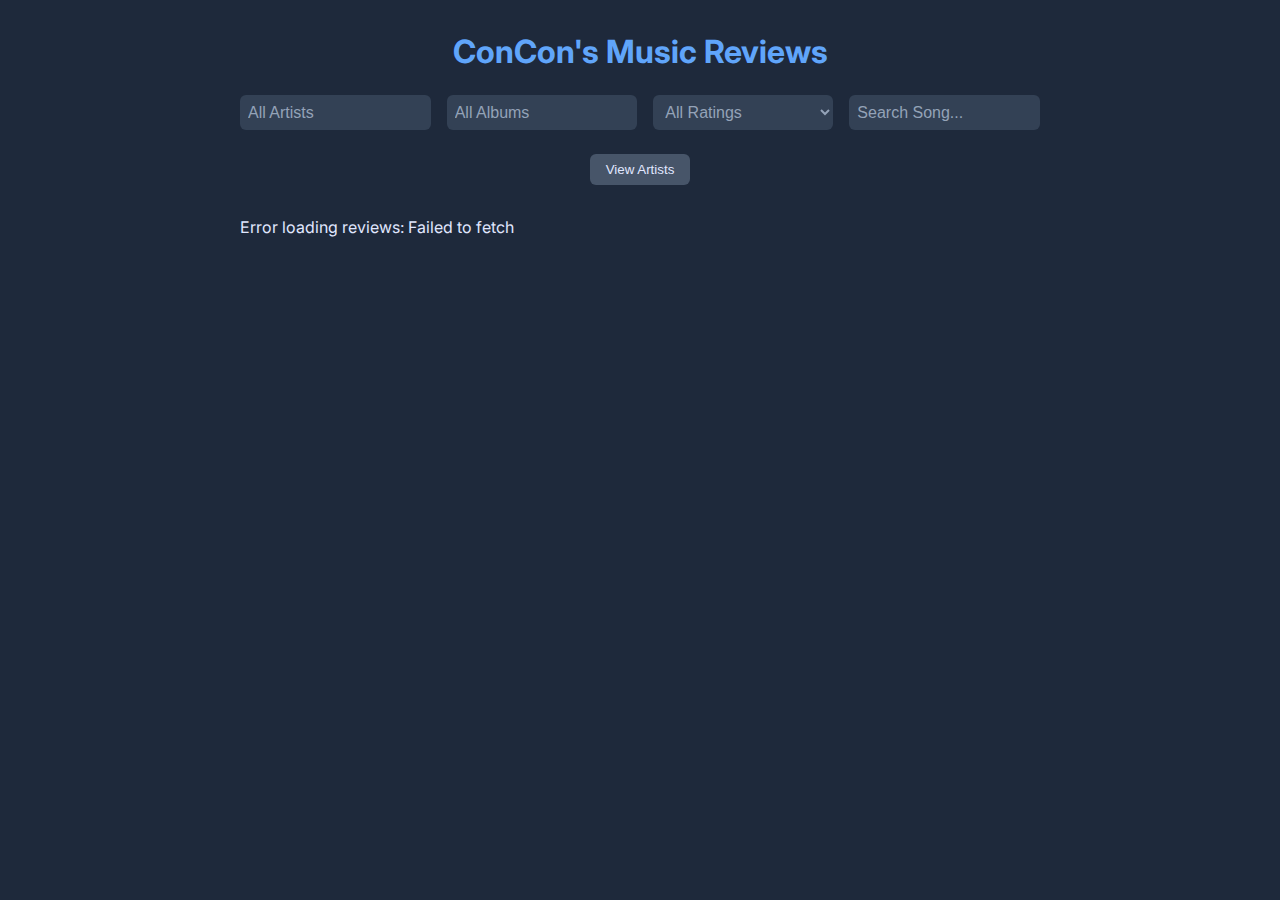
<file: index.html>
<!DOCTYPE html>
<html lang="en">

<head>
  <meta charset="UTF-8" />
  <meta name="viewport" content="width=device-width, initial-scale=1" />
  <title>My Music Reviews</title>
  <link rel="stylesheet" href="css/style.css" />
</head>

<body>
  <h1>ConCon's Music Reviews</h1>

  <div class="filter-bar">
    <input id="artistFilter" placeholder="All Artists" autocomplete="off" />

  <datalist id="artistOptions"></datalist> 

  <input id="albumFilter" placeholder="All Albums" autocomplete="off" />

  <datalist id="albumOptions"></datalist> 

    <select id="ratingFilter" autocomplete="off">
      <option value="">All Ratings</option>
      <option value="1">1</option>
      <option value="2">2</option>
      <option value="3">3</option>
      <option value="4">4</option>
      <option value="5">5</option>
      <option value="6">6</option>
      <option value="7">7</option>
      <option value="8">8</option>
      <option value="9">9</option>
      <option value="10">10</option>
    </select>

    <input id="songSearch" placeholder="Search Song..." autocomplete="off" />
  </div>

  <div style="text-align: center; margin-bottom: 1rem;">
  <button id="toggleViewBtn" style="padding: 0.5rem 1rem; border-radius: 6px; background-color: #475569; color: #e0e7ff; border: none; cursor: pointer;">
    View Artists
  </button>
</div>

  <div id="loading">Loading reviews...</div>
  <div id="reviewsContainer" style="display:none;"></div>

  <script src="js/main.js"></script>
</body>

</html>
</file>
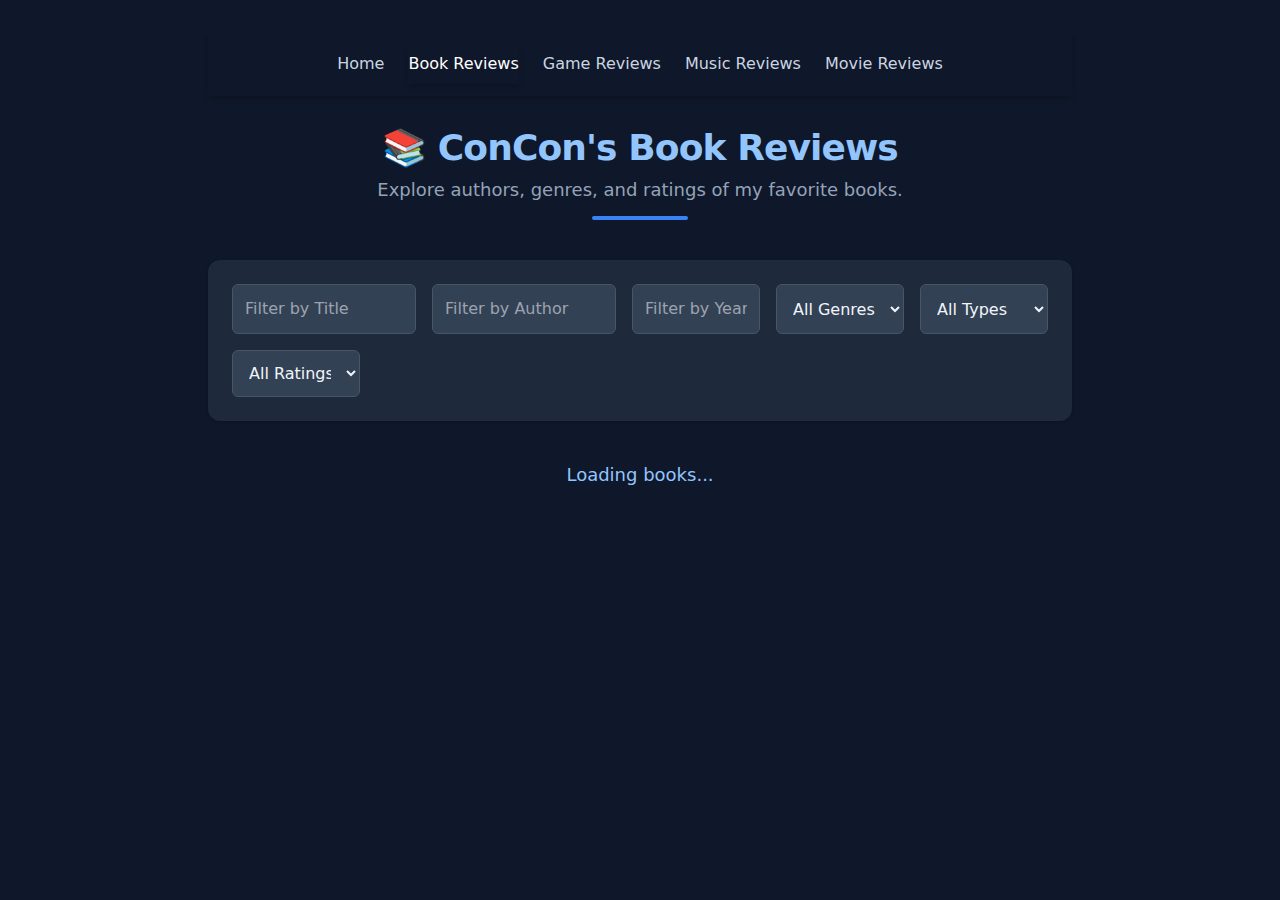
<file: book.html>
<!DOCTYPE html>
<html lang="en" class="bg-slate-900 text-slate-100">
<head>
  <meta charset="UTF-8" />
  <meta name="viewport" content="width=device-width, initial-scale=1" />
  <title>ConCon's Book Reviews</title>
  <link href="css/book.css" rel="stylesheet" />
</head>
<body class="max-w-4xl mx-auto px-4 py-8 font-sans">

  <!-- Navigation -->
  <nav class="bg-slate-900 max-w-4xl mx-auto rounded-full px-6 py-3 mb-8 shadow-md flex justify-center gap-6 font-medium text-slate-300 select-none">
    <a href="index.html" class="px-5 py-2 rounded-full hover:bg-blue-600 hover:text-white transition">Home</a>
    <a href="book.html" aria-current="page" class="px-5 py-2 rounded-full bg-gradient-to-r from-blue-500 via-blue-600 to-blue-700 text-white shadow-md cursor-default">
    Book Reviews
  </a>
    <a href="game.html" class="px-5 py-2 rounded-full hover:bg-blue-600 hover:text-white transition">Game Reviews</a>
    <a href="music.html" class="px-5 py-2 rounded-full hover:bg-blue-600 hover:text-white transition">Music Reviews</a>
    <a href="movie.html" class="px-5 py-2 rounded-full hover:bg-blue-600 hover:text-white transition">Movie Reviews</a>
    
  </nav>

  <!-- Hero -->
  <header class="text-center mb-10">
    <h1 class="text-4xl font-extrabold text-blue-300 mb-2 tracking-tight">📚 ConCon's Book Reviews</h1>
    <p class="text-slate-400 text-lg">Explore authors, genres, and ratings of my favorite books.</p>
    <div class="mt-3 h-1 w-24 bg-blue-500 mx-auto rounded"></div>
  </header>

  <!-- Book Filter Section -->
  <section class="bg-slate-800 rounded-xl p-6 shadow mb-10">
    <div class="flex flex-wrap gap-4 justify-between">
      <input id="titleFilter" type="text" placeholder="Filter by Title"
             class="flex-1 min-w-[10rem] p-3 rounded-md bg-slate-700 text-slate-100 border border-slate-600
                    focus:border-blue-400 focus:bg-slate-600 focus:outline-none transition" />

      <input id="authorFilter" type="text" placeholder="Filter by Author"
             class="flex-1 min-w-[10rem] p-3 rounded-md bg-slate-700 text-slate-100 border border-slate-600
                    focus:border-blue-400 focus:bg-slate-600 focus:outline-none transition" />

      <input id="yearFilter" type="text" placeholder="Filter by Year"
             class="w-32 p-3 rounded-md bg-slate-700 text-slate-100 border border-slate-600
                    focus:border-blue-400 focus:bg-slate-600 focus:outline-none transition" />

      <select id="genreFilter"
              class="w-40 p-3 rounded-md bg-slate-700 text-slate-100 border border-slate-600
                     focus:border-blue-400 focus:bg-slate-600 focus:outline-none transition">
        <option value="">All Genres</option>
      </select>

      <select id="typeFilter"
              class="w-32 p-3 rounded-md bg-slate-700 text-slate-100 border border-slate-600
                     focus:border-blue-400 focus:bg-slate-600 focus:outline-none transition">
        <option value="">All Types</option>
      </select>

      <select id="ratingFilter"
              class="w-32 p-3 rounded-md bg-slate-700 text-slate-100 border border-slate-600
                     focus:border-blue-400 focus:bg-slate-600 focus:outline-none transition">
        <option value="">All Ratings</option>
      </select>
    </div>
  </section>

  <!-- Result Count -->
  <div id="resultCount" class="text-center text-sm text-slate-400 mb-4"></div>

  <!-- Loading -->
  <div id="loading" class="text-center text-blue-300 text-lg mt-8 animate-pulse">Loading books...</div>

  <!-- Book Results Container -->
  <div id="bookResults" class="mt-6"></div>

  <script src="js/book.js"></script>
</body>
</html>
</file>
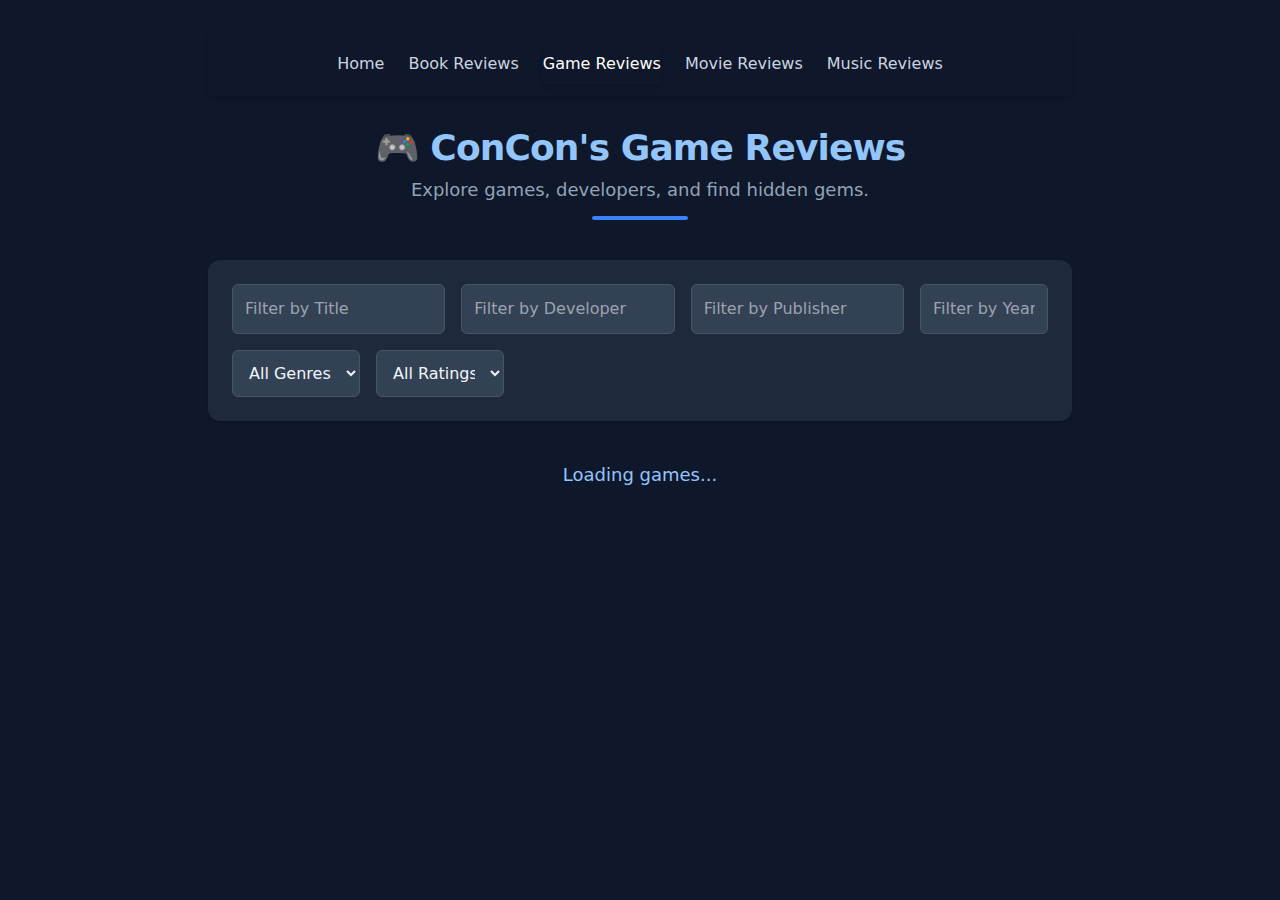
<file: game.html>
<!DOCTYPE html>
<html lang="en" class="bg-slate-900 text-slate-100">

<head>
  <meta charset="UTF-8" />
  <meta name="viewport" content="width=device-width, initial-scale=1" />
  <title>ConCon's Game Reviews</title>
  <link href="css/game.css" rel="stylesheet" />
</head>

<body class="max-w-4xl mx-auto px-4 py-8 font-sans">

  <!-- Navigation -->
  <nav
    class="bg-slate-900 max-w-4xl mx-auto rounded-full px-6 py-3 mb-8 shadow-md flex justify-center gap-6 font-medium text-slate-300 select-none">
    <a href="index.html" class="px-5 py-2 rounded-full hover:bg-blue-600 hover:text-white transition">Home</a>
    <a href="book.html" class="px-5 py-2 rounded-full bg-gradient-to-r from-blue-500 via-blue-600 to-blue-700">Book Reviews
    </a>
    <a href="game.html" aria-current="page"
      class="px-5 py-2 rounded-full hover:bg-blue-600 hover:text-white transition text-white shadow-md cursor-default">Game Reviews</a>
    <a href="movie.html" class="px-5 py-2 rounded-full hover:bg-blue-600 hover:text-white transition">Movie Reviews</a>
    <a href="music.html" class="px-5 py-2 rounded-full hover:bg-blue-600 hover:text-white transition">Music Reviews</a>

  </nav>

  <!-- Hero -->
  <header class="text-center mb-10">
    <h1 class="text-4xl font-extrabold text-blue-300 mb-2 tracking-tight">🎮 ConCon's Game Reviews</h1>
    <p class="text-slate-400 text-lg">Explore games, developers, and find hidden gems.</p>
    <div class="mt-3 h-1 w-24 bg-blue-500 mx-auto rounded"></div>
  </header>

  <!-- Game Filter Section -->
  <section class="bg-slate-800 rounded-xl p-6 shadow mb-10">
    <!--First row with inputs-->
    <div class="flex flex-wrap gap-4 justify-between mb-4">
      <input id="titleFilter" type="text" placeholder="Filter by Title" class="flex-1 min-w-[10rem] p-3 rounded-md bg-slate-700 text-slate-100 border border-slate-600
                    focus:border-blue-400 focus:bg-slate-600 focus:outline-none transition" />

      <input id="developerFilter" type="text" placeholder="Filter by Developer" class="flex-1 min-w-[10rem] p-3 rounded-md bg-slate-700 text-slate-100 border border-slate-600
                    focus:border-blue-400 focus:bg-slate-600 focus:outline-none transition" />

      <input id="publisherFilter" type="text" placeholder="Filter by Publisher" class="flex-1 min-w-[10rem] p-3 rounded-md bg-slate-700 text-slate-100 border border-slate-600
                    focus:border-blue-400 focus:bg-slate-600 focus:outline-none transition" />

      <input id="yearFilter" type="text" placeholder="Filter by Year" class="w-32 p-3 rounded-md bg-slate-700 text-slate-100 border border-slate-600
                    focus:border-blue-400 focus:bg-slate-600 focus:outline-none transition" />
    </div>

    <div class="flex flex-wrap gap-4 justify-start">
      <select id="genreFilter" class="w-40 p-3 rounded-md bg-slate-700 text-slate-100 border border-slate-600
                     focus:border-blue-400 focus:bg-slate-600 focus:outline-none transition">
        <option value="">All Genres</option>
      </select>

      <select id="ratingFilter" class="w-32 p-3 rounded-md bg-slate-700 text-slate-100 border border-slate-600
                     focus:border-blue-400 focus:bg-slate-600 focus:outline-none transition">
        <option value="">All Ratings</option>
      </select>
    </div>
  </section>

  <!-- Result Count -->
  <div id="resultCount" class="text-center text-sm text-slate-400 mb-4"></div>

  <!-- Loading -->
  <div id="loading" class="text-center text-blue-300 text-lg mt-8 animate-pulse">Loading games...</div>

  <!-- Game Results Container -->
  <div id="gameResults" class="mt-6"></div>

  <script src="js/game.js"></script>
</body>

</html>
</file>
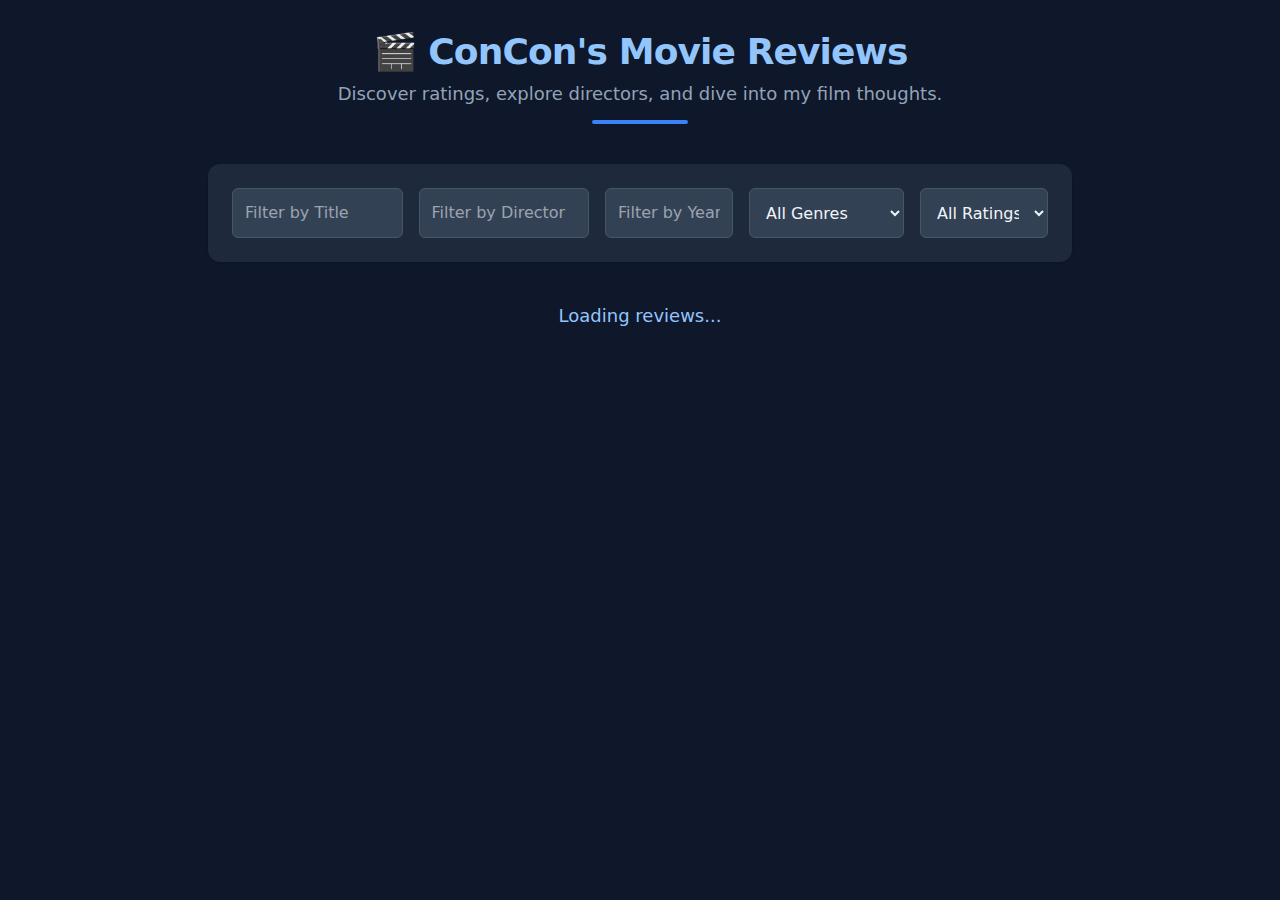
<file: movie.html>
<!DOCTYPE html>
<html lang="en" class="bg-slate-900 text-slate-100">

<head>
  <meta charset="UTF-8" />
  <meta name="viewport" content="width=device-width, initial-scale=1" />
  <title>ConCon's Movie Reviews</title>
  <link href="css/movie.css" rel="stylesheet" />
</head>

<body class="max-w-4xl mx-auto px-4 py-8 font-sans">

  <!-- Hero -->
  <header class="text-center mb-10">
    <h1 class="text-4xl font-extrabold text-blue-300 mb-2 tracking-tight">🎬 ConCon's Movie Reviews</h1>
    <p class="text-slate-400 text-lg">Discover ratings, explore directors, and dive into my film thoughts.</p>
    <div class="mt-3 h-1 w-24 bg-blue-500 mx-auto rounded"></div>
  </header>

  <!-- Movie Filter Section -->
<section class="bg-slate-800 rounded-xl p-6 shadow mb-10">
  <div class="flex flex-wrap gap-4 justify-between">
    <input
      id="titleFilter"
      type="text"
      placeholder="Filter by Title"
      class="flex-1 min-w-[10rem] p-3 rounded-md bg-slate-700 text-slate-100 border border-slate-600
             focus:border-blue-400 focus:bg-slate-600 focus:outline-none transition"
    />

    <input
      id="directorFilter"
      type="text"
      placeholder="Filter by Director"
      class="flex-1 min-w-[10rem] p-3 rounded-md bg-slate-700 text-slate-100 border border-slate-600
             focus:border-blue-400 focus:bg-slate-600 focus:outline-none transition"
    />

    <input
      id="yearFilter"
      type="text"
      placeholder="Filter by Year"
      class="w-32 p-3 rounded-md bg-slate-700 text-slate-100 border border-slate-600
             focus:border-blue-400 focus:bg-slate-600 focus:outline-none transition"
    />

    <select
      id="genreFilter"
      class="w-40 p-3 rounded-md bg-slate-700 text-slate-100 border border-slate-600
             focus:border-blue-400 focus:bg-slate-600 focus:outline-none transition"
    >
      <option value="">All Genres</option>
      <option value="Action">Action</option>
      <option value="Comedy">Comedy</option>
      <option value="Drama">Drama</option>
      <option value="Horror">Horror</option>
      <option value="Romance">Romance</option>
      <option value="Sci-Fi">Sci-Fi</option>
      <option value="Thriller">Thriller</option>
      <option value="Documentary">Documentary</option>
      <!-- Add more as needed -->
    </select>

    <select
      id="movieRatingFilter"
      class="w-32 p-3 rounded-md bg-slate-700 text-slate-100 border border-slate-600
             focus:border-blue-400 focus:bg-slate-600 focus:outline-none transition"
    >
      <option value="">All Ratings</option>
      <option value="1">1</option>
      <option value="2">2</option>
      <option value="3">3</option>
      <option value="4">4</option>
      <option value="5">5</option>
      <option value="6">6</option>
      <option value="7">7</option>
      <option value="8">8</option>
      <option value="9">9</option>
      <option value="10">10</option>
    </select>
  </div>
</section>

  <!-- Result Count -->
  <div id="resultCount" class="text-center text-sm text-slate-400 mb-4"></div>

  <!-- Loading -->
  <div id="loading" class="text-center text-blue-300 text-lg mt-8 animate-pulse">Loading reviews...</div>

  <!-- Movie Results Container -->
  <div id="movieResults" class="mt-6"></div>

  <script src="js/movie.js"></script>
</body>

</html>
</file>
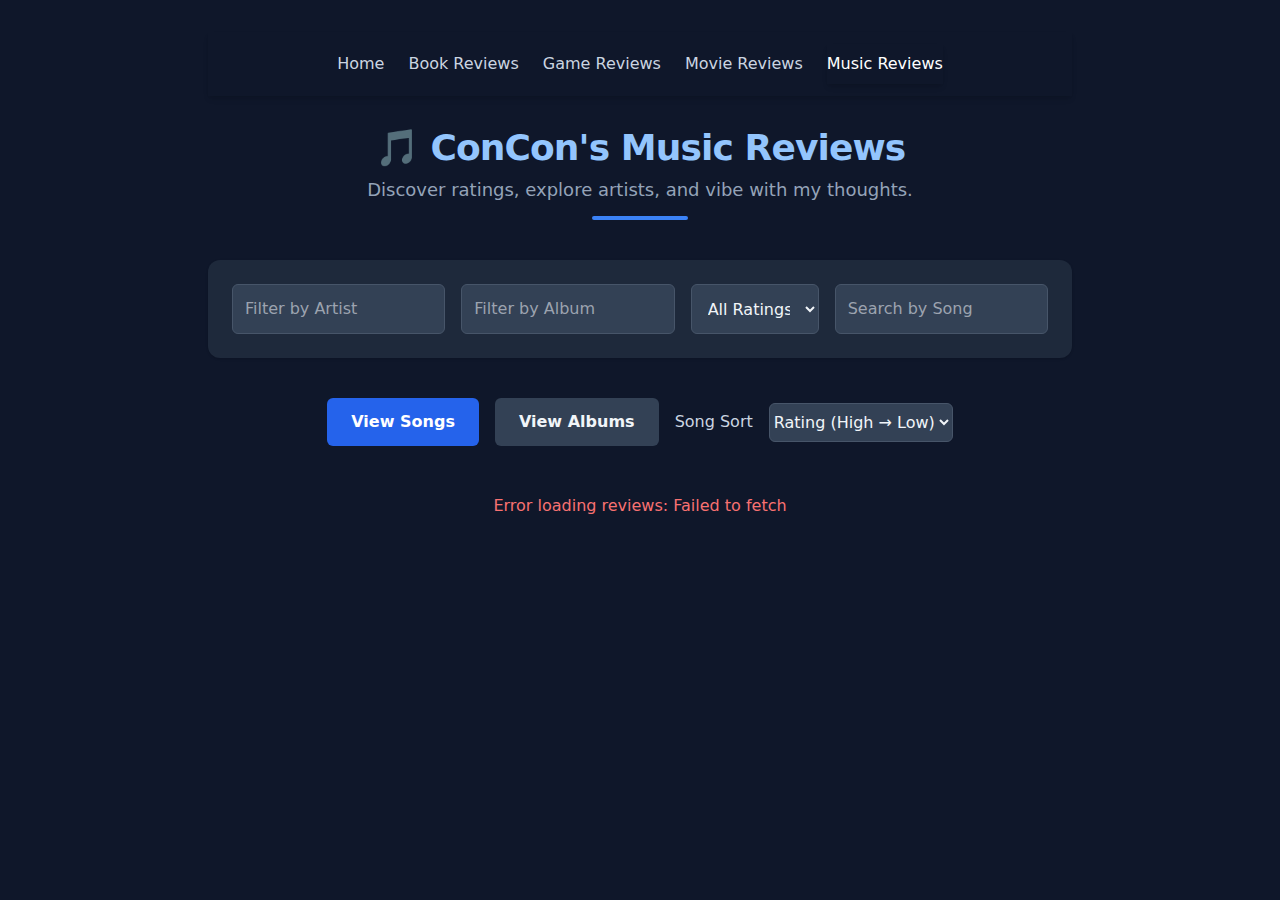
<file: music.html>
<!DOCTYPE html>
<html lang="en" class="bg-slate-900 text-slate-100">

<head>
  <meta charset="UTF-8" />
  <meta name="viewport" content="width=device-width, initial-scale=1" />
  <title>ConCon's Music Reviews</title>
  <link href="css/music.css" rel="stylesheet" />
</head>

<body class="max-w-4xl mx-auto px-4 py-8 font-sans">
<nav class="bg-slate-900 max-w-4xl mx-auto rounded-full px-6 py-3 mb-8 shadow-md flex justify-center gap-6 font-medium text-slate-300 select-none">
  <a href="index.html" class="px-5 py-2 rounded-full hover:bg-blue-600 hover:text-white transition">
    Home
  </a>
  <a href="book.html" class="px-5 py-2 rounded-full hover:bg-blue-600 hover:text-white transition">
    Book Reviews
  </a>
  <a href="game.html" class="px-5 py-2 rounded-full hover:bg-blue-600 hover:text-white transition">
      Game Reviews
  </a>
  <a href="movie.html" class="px-5 py-2 rounded-full hover:bg-blue-600 hover:text-white transition">
    Movie Reviews
  </a>
  <a href="music.html" aria-current="page" class="px-5 py-2 rounded-full bg-gradient-to-r from-blue-500 via-blue-600 to-blue-700 text-white shadow-md cursor-default">
    Music Reviews
  </a>
</nav>
  <!-- Hero -->
  <header class="text-center mb-10">
    <h1 class="text-4xl font-extrabold text-blue-300 mb-2 tracking-tight">🎵 ConCon's Music Reviews</h1>
    <p class="text-slate-400 text-lg">Discover ratings, explore artists, and vibe with my thoughts.</p>
    <div class="mt-3 h-1 w-24 bg-blue-500 mx-auto rounded"></div>
  </header>

  <!-- Filter Section -->
  <section class="bg-slate-800 rounded-xl p-6 shadow mb-10">
    <div class="flex flex-wrap gap-4 justify-between">
      <input
        id="artistFilter"
        type="text"
        placeholder="Filter by Artist"
        class="flex-1 min-w-[10rem] p-3 rounded-md bg-slate-700 text-slate-100 border border-slate-600
               focus:border-blue-400 focus:bg-slate-600 focus:outline-none transition"
      />

      <input
        id="albumFilter"
        type="text"
        placeholder="Filter by Album"
        class="flex-1 min-w-[10rem] p-3 rounded-md bg-slate-700 text-slate-100 border border-slate-600
               focus:border-blue-400 focus:bg-slate-600 focus:outline-none transition"
      />

      <select
        id="ratingFilter"
        class="w-32 p-3 rounded-md bg-slate-700 text-slate-100 border border-slate-600
               focus:border-blue-400 focus:bg-slate-600 focus:outline-none transition"
      >
        <option value="">All Ratings</option>
        <option value="1">1</option>
        <option value="2">2</option>
        <option value="3">3</option>
        <option value="4">4</option>
        <option value="5">5</option>
        <option value="6">6</option>
        <option value="7">7</option>
        <option value="8">8</option>
        <option value="9">9</option>
        <option value="10">10</option>
      </select>

      <input
        id="songSearch"
        type="text"
        placeholder="Search by Song"
        class="flex-1 min-w-[10rem] p-3 rounded-md bg-slate-700 text-slate-100 border border-slate-600
               focus:border-blue-400 focus:bg-slate-600 focus:outline-none transition"
      />
    </div>
  </section>

  <!-- Toggle View -->
  <div class="text-center mb-8 flex justify-center gap-4 items-center">
    <button
      id="viewSongsBtn"
      class="px-6 py-3 rounded-md bg-blue-600 hover:bg-blue-500 text-white font-semibold transition-shadow hover:shadow-lg"
      title="Show all songs"
    >
      View Songs
    </button>

    <button
      id="viewAlbumsBtn"
      class="px-6 py-3 rounded-md bg-slate-700 hover:bg-slate-600 text-slate-100 font-semibold transition"
      title="Show albums (grouped)"
    >
      View Albums
    </button>

    <span id="songSortLabel" class="text-slate-300 mr-2">Song Sort</span>
    <select id="songSort" class="px-3 py-2 rounded-md bg-slate-700 text-slate-100 border border-slate-600">
      <option value="rating-desc">Rating (High → Low)</option>
      <option value="rating-asc">Rating (Low → High)</option>
      <option value="title-asc">Title A → Z</option>
      <option value="title-desc">Title Z → A</option>
      <option value="artist-asc">Artist A → Z</option>
    </select>

    <span id="albumSortLabel" class="text-slate-300 mr-2">Album Sort</span>
    <select id="albumSort" class="px-3 py-2 rounded-md bg-slate-700 text-slate-100 border border-slate-600">
      <option value="avg-desc">Avg (High → Low)</option>
      <option value="avg-asc">Avg (Low → High)</option>
      <option value="album-asc">Album A → Z</option>
      <option value="album-desc">Album Z → A</option>
      <option value="artist-asc">Artist A → Z</option>
    </select>
  </div>

  <!-- Result Count -->
  <div id="resultCount" class="text-center text-sm text-slate-400 mb-4"></div>

  <!-- Loading / Reviews -->
  <div id="loading" class="text-center text-blue-300 text-lg mt-8 animate-pulse">Loading reviews...</div>
  <div id="reviewsContainer" class="flex flex-col gap-6 hidden"></div>

  <div class="hidden
  border-l-4 border-red-600 border-orange-400 border-yellow-300
  border-green-400 border-green-700 border-blue-400
  bg-red-900 bg-orange-900 bg-yellow-800 bg-green-800 bg-green-900 bg-blue-900
  text-red-100 text-orange-100 text-yellow-100 text-green-100 text-indigo-100
"></div>

  <script src="js/music.js"></script>
</body>

</html>
</file>
<file: css/style.css>
@import url('https://fonts.googleapis.com/css2?family=Inter:wght@400;700&display=swap');

body {
  font-family: 'Inter', system-ui, -apple-system, BlinkMacSystemFont, 'Segoe UI', Roboto, sans-serif;
  max-width: 800px;
  margin: 2rem auto;
  padding: 0 1rem;
  background-color: #1e293b; /* nice dark blue-gray */
  color: #e0e7ff; /* light text for contrast */
}

h1 {
  text-align: center;
  color: #60a5fa; /* soft blue */
  margin-bottom: 1.5rem;
}

.filter-bar {
  display: flex;
  flex-wrap: nowrap;
  gap: 1rem;
  margin-bottom: 1.5rem;
  justify-content: space-between;
}

.filter-bar input,
.filter-bar select {
  flex: 1 1 0;
  min-width: 0;
  max-width: 180px;
  padding: 0.5rem;
  font-size: 1rem;
  border-radius: 6px;
  border: none;
  outline: none;
  background-color: #334155; /* darker input bg */
  color: #e0e7ff;
  transition: background-color 0.3s ease;
}

.filter-bar input::placeholder,
.filter-bar select {
  color: #94a3b8;
}

.filter-bar input:focus,
.filter-bar select:focus {
  background-color: #475569;
}

#reviewsContainer {
  display: flex;
  flex-direction: column;
  gap: 1rem;
  min-height: 200px;
}

.review {
  border-radius: 8px;
  background-color: #334155;
  padding: 1rem;
  box-shadow: 0 1px 3px rgba(0,0,0,0.3);
  transition: box-shadow 0.25s ease;
}

.review:hover {
  box-shadow: 0 6px 12px rgba(96, 165, 250, 0.4);
}

.review-header {
  text-align: center;
  margin-bottom: 0.5rem;
}

.song {
  font-size: 1.2rem;
  font-weight: 700;
  color: #bfdbfe; /* lighter blue */
}

.artist {
  font-size: 1rem;
  color: #93c5fd; /* soft blue */
}

.review div:not(.review-header) {
  text-align: center;
  margin: 0.2rem 0;
  color: #cbd5e1; /* light gray */
}

.rating-red {
  background-color: #7f1d1d; /* dark red */
  border-left: 6px solid #dc2626; /* bold red */
}

.rating-yellow {
  background-color: #8d6d1b; /* dark yellow/brown */
  border-left: 6px solid #FFF200; /* bold yellow */
}

.rating-green {
  background-color: #14532d; /* dark green */
  border-left: 6px solid #16a34a; /* bold green */
}

.rating-cyan {
  background-color: #0b3d91; /* deep royal blue */
  border-left: 6px solid #3b82f6; /* bright, clean blue */
  color: #e0e7ff; /* very light blue text */
}

.no-results {
  text-align: center;
  color: #94a3b8;
  font-style: italic;
  padding: 2rem 0;
}

#loading {
  text-align: center;
  font-size: 1.2rem;
  margin-top: 2rem;
  color: #60a5fa; 
}

.review .song a {
  color: #06b6d4;    /* Tailwind cyan-400 hex */
  text-decoration: none; /* removes underline */
  transition: color 0.3s ease;
}

.review .song a:hover {
  color: #0e7490;    /* Tailwind cyan-700 hex for a nice hover effect */
  text-decoration: underline; /* optional: show underline on hover */
}
</file>
<file: css/book.css>
/*
! tailwindcss v3.4.4 | MIT License | https://tailwindcss.com
*/

/*
1. Prevent padding and border from affecting element width. (https://github.com/mozdevs/cssremedy/issues/4)
2. Allow adding a border to an element by just adding a border-width. (https://github.com/tailwindcss/tailwindcss/pull/116)
*/

*,
::before,
::after {
  box-sizing: border-box;
  /* 1 */
  border-width: 0;
  /* 2 */
  border-style: solid;
  /* 2 */
  border-color: #e5e7eb;
  /* 2 */
}

::before,
::after {
  --tw-content: '';
}

/*
1. Use a consistent sensible line-height in all browsers.
2. Prevent adjustments of font size after orientation changes in iOS.
3. Use a more readable tab size.
4. Use the user's configured `sans` font-family by default.
5. Use the user's configured `sans` font-feature-settings by default.
6. Use the user's configured `sans` font-variation-settings by default.
7. Disable tap highlights on iOS
*/

html,
:host {
  line-height: 1.5;
  /* 1 */
  -webkit-text-size-adjust: 100%;
  /* 2 */
  -moz-tab-size: 4;
  /* 3 */
  -o-tab-size: 4;
     tab-size: 4;
  /* 3 */
  font-family: ui-sans-serif, system-ui, sans-serif, "Apple Color Emoji", "Segoe UI Emoji", "Segoe UI Symbol", "Noto Color Emoji";
  /* 4 */
  font-feature-settings: normal;
  /* 5 */
  font-variation-settings: normal;
  /* 6 */
  -webkit-tap-highlight-color: transparent;
  /* 7 */
}

/*
1. Remove the margin in all browsers.
2. Inherit line-height from `html` so users can set them as a class directly on the `html` element.
*/

body {
  margin: 0;
  /* 1 */
  line-height: inherit;
  /* 2 */
}

/*
1. Add the correct height in Firefox.
2. Correct the inheritance of border color in Firefox. (https://bugzilla.mozilla.org/show_bug.cgi?id=190655)
3. Ensure horizontal rules are visible by default.
*/

hr {
  height: 0;
  /* 1 */
  color: inherit;
  /* 2 */
  border-top-width: 1px;
  /* 3 */
}

/*
Add the correct text decoration in Chrome, Edge, and Safari.
*/

abbr:where([title]) {
  -webkit-text-decoration: underline dotted;
          text-decoration: underline dotted;
}

/*
Remove the default font size and weight for headings.
*/

h1,
h2,
h3,
h4,
h5,
h6 {
  font-size: inherit;
  font-weight: inherit;
}

/*
Reset links to optimize for opt-in styling instead of opt-out.
*/

a {
  color: inherit;
  text-decoration: inherit;
}

/*
Add the correct font weight in Edge and Safari.
*/

b,
strong {
  font-weight: bolder;
}

/*
1. Use the user's configured `mono` font-family by default.
2. Use the user's configured `mono` font-feature-settings by default.
3. Use the user's configured `mono` font-variation-settings by default.
4. Correct the odd `em` font sizing in all browsers.
*/

code,
kbd,
samp,
pre {
  font-family: ui-monospace, SFMono-Regular, Menlo, Monaco, Consolas, "Liberation Mono", "Courier New", monospace;
  /* 1 */
  font-feature-settings: normal;
  /* 2 */
  font-variation-settings: normal;
  /* 3 */
  font-size: 1em;
  /* 4 */
}

/*
Add the correct font size in all browsers.
*/

small {
  font-size: 80%;
}

/*
Prevent `sub` and `sup` elements from affecting the line height in all browsers.
*/

sub,
sup {
  font-size: 75%;
  line-height: 0;
  position: relative;
  vertical-align: baseline;
}

sub {
  bottom: -0.25em;
}

sup {
  top: -0.5em;
}

/*
1. Remove text indentation from table contents in Chrome and Safari. (https://bugs.chromium.org/p/chromium/issues/detail?id=999088, https://bugs.webkit.org/show_bug.cgi?id=201297)
2. Correct table border color inheritance in all Chrome and Safari. (https://bugs.chromium.org/p/chromium/issues/detail?id=935729, https://bugs.webkit.org/show_bug.cgi?id=195016)
3. Remove gaps between table borders by default.
*/

table {
  text-indent: 0;
  /* 1 */
  border-color: inherit;
  /* 2 */
  border-collapse: collapse;
  /* 3 */
}

/*
1. Change the font styles in all browsers.
2. Remove the margin in Firefox and Safari.
3. Remove default padding in all browsers.
*/

button,
input,
optgroup,
select,
textarea {
  font-family: inherit;
  /* 1 */
  font-feature-settings: inherit;
  /* 1 */
  font-variation-settings: inherit;
  /* 1 */
  font-size: 100%;
  /* 1 */
  font-weight: inherit;
  /* 1 */
  line-height: inherit;
  /* 1 */
  letter-spacing: inherit;
  /* 1 */
  color: inherit;
  /* 1 */
  margin: 0;
  /* 2 */
  padding: 0;
  /* 3 */
}

/*
Remove the inheritance of text transform in Edge and Firefox.
*/

button,
select {
  text-transform: none;
}

/*
1. Correct the inability to style clickable types in iOS and Safari.
2. Remove default button styles.
*/

button,
input:where([type='button']),
input:where([type='reset']),
input:where([type='submit']) {
  -webkit-appearance: button;
  /* 1 */
  background-color: transparent;
  /* 2 */
  background-image: none;
  /* 2 */
}

/*
Use the modern Firefox focus style for all focusable elements.
*/

:-moz-focusring {
  outline: auto;
}

/*
Remove the additional `:invalid` styles in Firefox. (https://github.com/mozilla/gecko-dev/blob/2f9eacd9d3d995c937b4251a5557d95d494c9be1/layout/style/res/forms.css#L728-L737)
*/

:-moz-ui-invalid {
  box-shadow: none;
}

/*
Add the correct vertical alignment in Chrome and Firefox.
*/

progress {
  vertical-align: baseline;
}

/*
Correct the cursor style of increment and decrement buttons in Safari.
*/

::-webkit-inner-spin-button,
::-webkit-outer-spin-button {
  height: auto;
}

/*
1. Correct the odd appearance in Chrome and Safari.
2. Correct the outline style in Safari.
*/

[type='search'] {
  -webkit-appearance: textfield;
  /* 1 */
  outline-offset: -2px;
  /* 2 */
}

/*
Remove the inner padding in Chrome and Safari on macOS.
*/

::-webkit-search-decoration {
  -webkit-appearance: none;
}

/*
1. Correct the inability to style clickable types in iOS and Safari.
2. Change font properties to `inherit` in Safari.
*/

::-webkit-file-upload-button {
  -webkit-appearance: button;
  /* 1 */
  font: inherit;
  /* 2 */
}

/*
Add the correct display in Chrome and Safari.
*/

summary {
  display: list-item;
}

/*
Removes the default spacing and border for appropriate elements.
*/

blockquote,
dl,
dd,
h1,
h2,
h3,
h4,
h5,
h6,
hr,
figure,
p,
pre {
  margin: 0;
}

fieldset {
  margin: 0;
  padding: 0;
}

legend {
  padding: 0;
}

ol,
ul,
menu {
  list-style: none;
  margin: 0;
  padding: 0;
}

/*
Reset default styling for dialogs.
*/

dialog {
  padding: 0;
}

/*
Prevent resizing textareas horizontally by default.
*/

textarea {
  resize: vertical;
}

/*
1. Reset the default placeholder opacity in Firefox. (https://github.com/tailwindlabs/tailwindcss/issues/3300)
2. Set the default placeholder color to the user's configured gray 400 color.
*/

input::-moz-placeholder, textarea::-moz-placeholder {
  opacity: 1;
  /* 1 */
  color: #9ca3af;
  /* 2 */
}

input::placeholder,
textarea::placeholder {
  opacity: 1;
  /* 1 */
  color: #9ca3af;
  /* 2 */
}

/*
Set the default cursor for buttons.
*/

button,
[role="button"] {
  cursor: pointer;
}

/*
Make sure disabled buttons don't get the pointer cursor.
*/

:disabled {
  cursor: default;
}

/*
1. Make replaced elements `display: block` by default. (https://github.com/mozdevs/cssremedy/issues/14)
2. Add `vertical-align: middle` to align replaced elements more sensibly by default. (https://github.com/jensimmons/cssremedy/issues/14#issuecomment-634934210)
   This can trigger a poorly considered lint error in some tools but is included by design.
*/

img,
svg,
video,
canvas,
audio,
iframe,
embed,
object {
  display: block;
  /* 1 */
  vertical-align: middle;
  /* 2 */
}

/*
Constrain images and videos to the parent width and preserve their intrinsic aspect ratio. (https://github.com/mozdevs/cssremedy/issues/14)
*/

img,
video {
  max-width: 100%;
  height: auto;
}

/* Make elements with the HTML hidden attribute stay hidden by default */

[hidden] {
  display: none;
}

*, ::before, ::after {
  --tw-border-spacing-x: 0;
  --tw-border-spacing-y: 0;
  --tw-translate-x: 0;
  --tw-translate-y: 0;
  --tw-rotate: 0;
  --tw-skew-x: 0;
  --tw-skew-y: 0;
  --tw-scale-x: 1;
  --tw-scale-y: 1;
  --tw-pan-x:  ;
  --tw-pan-y:  ;
  --tw-pinch-zoom:  ;
  --tw-scroll-snap-strictness: proximity;
  --tw-gradient-from-position:  ;
  --tw-gradient-via-position:  ;
  --tw-gradient-to-position:  ;
  --tw-ordinal:  ;
  --tw-slashed-zero:  ;
  --tw-numeric-figure:  ;
  --tw-numeric-spacing:  ;
  --tw-numeric-fraction:  ;
  --tw-ring-inset:  ;
  --tw-ring-offset-width: 0px;
  --tw-ring-offset-color: #fff;
  --tw-ring-color: rgb(59 130 246 / 0.5);
  --tw-ring-offset-shadow: 0 0 #0000;
  --tw-ring-shadow: 0 0 #0000;
  --tw-shadow: 0 0 #0000;
  --tw-shadow-colored: 0 0 #0000;
  --tw-blur:  ;
  --tw-brightness:  ;
  --tw-contrast:  ;
  --tw-grayscale:  ;
  --tw-hue-rotate:  ;
  --tw-invert:  ;
  --tw-saturate:  ;
  --tw-sepia:  ;
  --tw-drop-shadow:  ;
  --tw-backdrop-blur:  ;
  --tw-backdrop-brightness:  ;
  --tw-backdrop-contrast:  ;
  --tw-backdrop-grayscale:  ;
  --tw-backdrop-hue-rotate:  ;
  --tw-backdrop-invert:  ;
  --tw-backdrop-opacity:  ;
  --tw-backdrop-saturate:  ;
  --tw-backdrop-sepia:  ;
  --tw-contain-size:  ;
  --tw-contain-layout:  ;
  --tw-contain-paint:  ;
  --tw-contain-style:  ;
}

::backdrop {
  --tw-border-spacing-x: 0;
  --tw-border-spacing-y: 0;
  --tw-translate-x: 0;
  --tw-translate-y: 0;
  --tw-rotate: 0;
  --tw-skew-x: 0;
  --tw-skew-y: 0;
  --tw-scale-x: 1;
  --tw-scale-y: 1;
  --tw-pan-x:  ;
  --tw-pan-y:  ;
  --tw-pinch-zoom:  ;
  --tw-scroll-snap-strictness: proximity;
  --tw-gradient-from-position:  ;
  --tw-gradient-via-position:  ;
  --tw-gradient-to-position:  ;
  --tw-ordinal:  ;
  --tw-slashed-zero:  ;
  --tw-numeric-figure:  ;
  --tw-numeric-spacing:  ;
  --tw-numeric-fraction:  ;
  --tw-ring-inset:  ;
  --tw-ring-offset-width: 0px;
  --tw-ring-offset-color: #fff;
  --tw-ring-color: rgb(59 130 246 / 0.5);
  --tw-ring-offset-shadow: 0 0 #0000;
  --tw-ring-shadow: 0 0 #0000;
  --tw-shadow: 0 0 #0000;
  --tw-shadow-colored: 0 0 #0000;
  --tw-blur:  ;
  --tw-brightness:  ;
  --tw-contrast:  ;
  --tw-grayscale:  ;
  --tw-hue-rotate:  ;
  --tw-invert:  ;
  --tw-saturate:  ;
  --tw-sepia:  ;
  --tw-drop-shadow:  ;
  --tw-backdrop-blur:  ;
  --tw-backdrop-brightness:  ;
  --tw-backdrop-contrast:  ;
  --tw-backdrop-grayscale:  ;
  --tw-backdrop-hue-rotate:  ;
  --tw-backdrop-invert:  ;
  --tw-backdrop-opacity:  ;
  --tw-backdrop-saturate:  ;
  --tw-backdrop-sepia:  ;
  --tw-contain-size:  ;
  --tw-contain-layout:  ;
  --tw-contain-paint:  ;
  --tw-contain-style:  ;
}

.container {
  width: 100%;
}

@media (min-width: 640px) {
  .container {
    max-width: 640px;
  }
}

@media (min-width: 768px) {
  .container {
    max-width: 768px;
  }
}

@media (min-width: 1024px) {
  .container {
    max-width: 1024px;
  }
}

@media (min-width: 1280px) {
  .container {
    max-width: 1280px;
  }
}

@media (min-width: 1536px) {
  .container {
    max-width: 1536px;
  }
}

.fixed {
  position: fixed;
}

.relative {
  position: relative;
}

.my-1 {
  margin-top: 0.25rem;
  margin-bottom: 0.25rem;
}

.my-2 {
  margin-top: 0.5rem;
  margin-bottom: 0.5rem;
}

.mx-auto {
  margin-left: auto;
  margin-right: auto;
}

.my-4 {
  margin-top: 1rem;
  margin-bottom: 1rem;
}

.mb-2 {
  margin-bottom: 0.5rem;
}

.ml-4 {
  margin-left: 1rem;
}

.mt-4 {
  margin-top: 1rem;
}

.mb-4 {
  margin-bottom: 1rem;
}

.mb-6 {
  margin-bottom: 1.5rem;
}

.mt-8 {
  margin-top: 2rem;
}

.mb-8 {
  margin-bottom: 2rem;
}

.mt-12 {
  margin-top: 3rem;
}

.mb-10 {
  margin-bottom: 2.5rem;
}

.mt-3 {
  margin-top: 0.75rem;
}

.mb-1 {
  margin-bottom: 0.25rem;
}

.block {
  display: block;
}

.inline-block {
  display: inline-block;
}

.flex {
  display: flex;
}

.grid {
  display: grid;
}

.hidden {
  display: none;
}

.h-1 {
  height: 0.25rem;
}

.max-h-0 {
  max-height: 0px;
}

.max-h-\[500px\] {
  max-height: 500px;
}

.w-24 {
  width: 6rem;
}

.w-32 {
  width: 8rem;
}

.min-w-0 {
  min-width: 0px;
}

.min-w-\[160px\] {
  min-width: 160px;
}

.min-w-\[8rem\] {
  min-width: 8rem;
}

.min-w-\[10rem\] {
  min-width: 10rem;
}

.max-w-3xl {
  max-width: 48rem;
}

.max-w-\[7rem\] {
  max-width: 7rem;
}

.max-w-xs {
  max-width: 20rem;
}

.max-w-4xl {
  max-width: 56rem;
}

.flex-1 {
  flex: 1 1 0%;
}

.flex-shrink-0 {
  flex-shrink: 0;
}

.flex-grow {
  flex-grow: 1;
}

.transform {
  transform: translate(var(--tw-translate-x), var(--tw-translate-y)) rotate(var(--tw-rotate)) skewX(var(--tw-skew-x)) skewY(var(--tw-skew-y)) scaleX(var(--tw-scale-x)) scaleY(var(--tw-scale-y));
}

@keyframes pulse {
  50% {
    opacity: .5;
  }
}

.animate-pulse {
  animation: pulse 2s cubic-bezier(0.4, 0, 0.6, 1) infinite;
}

.cursor-pointer {
  cursor: pointer;
}

.select-none {
  -webkit-user-select: none;
     -moz-user-select: none;
          user-select: none;
}

.flex-col {
  flex-direction: column;
}

.flex-wrap {
  flex-wrap: wrap;
}

.items-center {
  align-items: center;
}

.justify-center {
  justify-content: center;
}

.justify-between {
  justify-content: space-between;
}

.gap-4 {
  gap: 1rem;
}

.gap-6 {
  gap: 1.5rem;
}

.gap-1 {
  gap: 0.25rem;
}

.overflow-hidden {
  overflow: hidden;
}

.overflow-x-hidden {
  overflow-x: hidden;
}

.rounded {
  border-radius: 0.25rem;
}

.rounded-md {
  border-radius: 0.375rem;
}

.rounded-xl {
  border-radius: 0.75rem;
}

.border {
  border-width: 1px;
}

.border-l-4 {
  border-left-width: 4px;
}

.border-blue-400 {
  --tw-border-opacity: 1;
  border-color: rgb(96 165 250 / var(--tw-border-opacity));
}

.border-green-500 {
  --tw-border-opacity: 1;
  border-color: rgb(34 197 94 / var(--tw-border-opacity));
}

.border-red-600 {
  --tw-border-opacity: 1;
  border-color: rgb(220 38 38 / var(--tw-border-opacity));
}

.border-yellow-300 {
  --tw-border-opacity: 1;
  border-color: rgb(253 224 71 / var(--tw-border-opacity));
}

.border-slate-600 {
  --tw-border-opacity: 1;
  border-color: rgb(71 85 105 / var(--tw-border-opacity));
}

.bg-blue-900 {
  --tw-bg-opacity: 1;
  background-color: rgb(30 58 138 / var(--tw-bg-opacity));
}

.bg-green-900 {
  --tw-bg-opacity: 1;
  background-color: rgb(20 83 45 / var(--tw-bg-opacity));
}

.bg-red-900 {
  --tw-bg-opacity: 1;
  background-color: rgb(127 29 29 / var(--tw-bg-opacity));
}

.bg-slate-700 {
  --tw-bg-opacity: 1;
  background-color: rgb(51 65 85 / var(--tw-bg-opacity));
}

.bg-yellow-800 {
  --tw-bg-opacity: 1;
  background-color: rgb(133 77 14 / var(--tw-bg-opacity));
}

.bg-slate-600 {
  --tw-bg-opacity: 1;
  background-color: rgb(71 85 105 / var(--tw-bg-opacity));
}

.bg-slate-800 {
  --tw-bg-opacity: 1;
  background-color: rgb(30 41 59 / var(--tw-bg-opacity));
}

.bg-blue-600 {
  --tw-bg-opacity: 1;
  background-color: rgb(37 99 235 / var(--tw-bg-opacity));
}

.bg-slate-900 {
  --tw-bg-opacity: 1;
  background-color: rgb(15 23 42 / var(--tw-bg-opacity));
}

.bg-blue-500 {
  --tw-bg-opacity: 1;
  background-color: rgb(59 130 246 / var(--tw-bg-opacity));
}

.bg-gradient-to-br {
  background-image: linear-gradient(to bottom right, var(--tw-gradient-stops));
}

.from-slate-900 {
  --tw-gradient-from: #0f172a var(--tw-gradient-from-position);
  --tw-gradient-to: rgb(15 23 42 / 0) var(--tw-gradient-to-position);
  --tw-gradient-stops: var(--tw-gradient-from), var(--tw-gradient-to);
}

.via-slate-800 {
  --tw-gradient-to: rgb(30 41 59 / 0)  var(--tw-gradient-to-position);
  --tw-gradient-stops: var(--tw-gradient-from), #1e293b var(--tw-gradient-via-position), var(--tw-gradient-to);
}

.to-slate-900 {
  --tw-gradient-to: #0f172a var(--tw-gradient-to-position);
}

.p-4 {
  padding: 1rem;
}

.p-2 {
  padding: 0.5rem;
}

.p-3 {
  padding: 0.75rem;
}

.p-6 {
  padding: 1.5rem;
}

.py-8 {
  padding-top: 2rem;
  padding-bottom: 2rem;
}

.px-4 {
  padding-left: 1rem;
  padding-right: 1rem;
}

.py-2 {
  padding-top: 0.5rem;
  padding-bottom: 0.5rem;
}

.px-6 {
  padding-left: 1.5rem;
  padding-right: 1.5rem;
}

.py-3 {
  padding-top: 0.75rem;
  padding-bottom: 0.75rem;
}

.text-center {
  text-align: center;
}

.font-sans {
  font-family: ui-sans-serif, system-ui, sans-serif, "Apple Color Emoji", "Segoe UI Emoji", "Segoe UI Symbol", "Noto Color Emoji";
}

.text-base {
  font-size: 1rem;
  line-height: 1.5rem;
}

.text-lg {
  font-size: 1.125rem;
  line-height: 1.75rem;
}

.text-3xl {
  font-size: 1.875rem;
  line-height: 2.25rem;
}

.text-4xl {
  font-size: 2.25rem;
  line-height: 2.5rem;
}

.text-sm {
  font-size: 0.875rem;
  line-height: 1.25rem;
}

.font-bold {
  font-weight: 700;
}

.font-semibold {
  font-weight: 600;
}

.font-extrabold {
  font-weight: 800;
}

.font-medium {
  font-weight: 500;
}

.lowercase {
  text-transform: lowercase;
}

.italic {
  font-style: italic;
}

.tracking-wide {
  letter-spacing: 0.025em;
}

.tracking-tight {
  letter-spacing: -0.025em;
}

.text-blue-200 {
  --tw-text-opacity: 1;
  color: rgb(191 219 254 / var(--tw-text-opacity));
}

.text-blue-300 {
  --tw-text-opacity: 1;
  color: rgb(147 197 253 / var(--tw-text-opacity));
}

.text-cyan-400 {
  --tw-text-opacity: 1;
  color: rgb(34 211 238 / var(--tw-text-opacity));
}

.text-indigo-100 {
  --tw-text-opacity: 1;
  color: rgb(224 231 255 / var(--tw-text-opacity));
}

.text-red-400 {
  --tw-text-opacity: 1;
  color: rgb(248 113 113 / var(--tw-text-opacity));
}

.text-slate-300 {
  --tw-text-opacity: 1;
  color: rgb(203 213 225 / var(--tw-text-opacity));
}

.text-slate-400 {
  --tw-text-opacity: 1;
  color: rgb(148 163 184 / var(--tw-text-opacity));
}

.text-blue-400 {
  --tw-text-opacity: 1;
  color: rgb(96 165 250 / var(--tw-text-opacity));
}

.text-white {
  --tw-text-opacity: 1;
  color: rgb(255 255 255 / var(--tw-text-opacity));
}

.text-slate-100 {
  --tw-text-opacity: 1;
  color: rgb(241 245 249 / var(--tw-text-opacity));
}

.placeholder-slate-400::-moz-placeholder {
  --tw-placeholder-opacity: 1;
  color: rgb(148 163 184 / var(--tw-placeholder-opacity));
}

.placeholder-slate-400::placeholder {
  --tw-placeholder-opacity: 1;
  color: rgb(148 163 184 / var(--tw-placeholder-opacity));
}

.shadow {
  --tw-shadow: 0 1px 3px 0 rgb(0 0 0 / 0.1), 0 1px 2px -1px rgb(0 0 0 / 0.1);
  --tw-shadow-colored: 0 1px 3px 0 var(--tw-shadow-color), 0 1px 2px -1px var(--tw-shadow-color);
  box-shadow: var(--tw-ring-offset-shadow, 0 0 #0000), var(--tw-ring-shadow, 0 0 #0000), var(--tw-shadow);
}

.shadow-md {
  --tw-shadow: 0 4px 6px -1px rgb(0 0 0 / 0.1), 0 2px 4px -2px rgb(0 0 0 / 0.1);
  --tw-shadow-colored: 0 4px 6px -1px var(--tw-shadow-color), 0 2px 4px -2px var(--tw-shadow-color);
  box-shadow: var(--tw-ring-offset-shadow, 0 0 #0000), var(--tw-ring-shadow, 0 0 #0000), var(--tw-shadow);
}

.outline-none {
  outline: 2px solid transparent;
  outline-offset: 2px;
}

.drop-shadow-md {
  --tw-drop-shadow: drop-shadow(0 4px 3px rgb(0 0 0 / 0.07)) drop-shadow(0 2px 2px rgb(0 0 0 / 0.06));
  filter: var(--tw-blur) var(--tw-brightness) var(--tw-contrast) var(--tw-grayscale) var(--tw-hue-rotate) var(--tw-invert) var(--tw-saturate) var(--tw-sepia) var(--tw-drop-shadow);
}

.filter {
  filter: var(--tw-blur) var(--tw-brightness) var(--tw-contrast) var(--tw-grayscale) var(--tw-hue-rotate) var(--tw-invert) var(--tw-saturate) var(--tw-sepia) var(--tw-drop-shadow);
}

.transition-shadow {
  transition-property: box-shadow;
  transition-timing-function: cubic-bezier(0.4, 0, 0.2, 1);
  transition-duration: 150ms;
}

.transition-colors {
  transition-property: color, background-color, border-color, text-decoration-color, fill, stroke;
  transition-timing-function: cubic-bezier(0.4, 0, 0.2, 1);
  transition-duration: 150ms;
}

.transition {
  transition-property: color, background-color, border-color, text-decoration-color, fill, stroke, opacity, box-shadow, transform, filter, -webkit-backdrop-filter;
  transition-property: color, background-color, border-color, text-decoration-color, fill, stroke, opacity, box-shadow, transform, filter, backdrop-filter;
  transition-property: color, background-color, border-color, text-decoration-color, fill, stroke, opacity, box-shadow, transform, filter, backdrop-filter, -webkit-backdrop-filter;
  transition-timing-function: cubic-bezier(0.4, 0, 0.2, 1);
  transition-duration: 150ms;
}

.transition-all {
  transition-property: all;
  transition-timing-function: cubic-bezier(0.4, 0, 0.2, 1);
  transition-duration: 150ms;
}

.transition-transform {
  transition-property: transform;
  transition-timing-function: cubic-bezier(0.4, 0, 0.2, 1);
  transition-duration: 150ms;
}

.duration-300 {
  transition-duration: 300ms;
}

.ease-in-out {
  transition-timing-function: cubic-bezier(0.4, 0, 0.2, 1);
}

.hover\:scale-\[1\.02\]:hover {
  --tw-scale-x: 1.02;
  --tw-scale-y: 1.02;
  transform: translate(var(--tw-translate-x), var(--tw-translate-y)) rotate(var(--tw-rotate)) skewX(var(--tw-skew-x)) skewY(var(--tw-skew-y)) scaleX(var(--tw-scale-x)) scaleY(var(--tw-scale-y));
}

.hover\:bg-slate-500:hover {
  --tw-bg-opacity: 1;
  background-color: rgb(100 116 139 / var(--tw-bg-opacity));
}

.hover\:bg-blue-700:hover {
  --tw-bg-opacity: 1;
  background-color: rgb(29 78 216 / var(--tw-bg-opacity));
}

.hover\:bg-blue-500:hover {
  --tw-bg-opacity: 1;
  background-color: rgb(59 130 246 / var(--tw-bg-opacity));
}

.hover\:text-cyan-600:hover {
  --tw-text-opacity: 1;
  color: rgb(8 145 178 / var(--tw-text-opacity));
}

.hover\:underline:hover {
  text-decoration-line: underline;
}

.hover\:shadow-lg:hover {
  --tw-shadow: 0 10px 15px -3px rgb(0 0 0 / 0.1), 0 4px 6px -4px rgb(0 0 0 / 0.1);
  --tw-shadow-colored: 0 10px 15px -3px var(--tw-shadow-color), 0 4px 6px -4px var(--tw-shadow-color);
  box-shadow: var(--tw-ring-offset-shadow, 0 0 #0000), var(--tw-ring-shadow, 0 0 #0000), var(--tw-shadow);
}

.focus\:border-blue-400:focus {
  --tw-border-opacity: 1;
  border-color: rgb(96 165 250 / var(--tw-border-opacity));
}

.focus\:bg-slate-600:focus {
  --tw-bg-opacity: 1;
  background-color: rgb(71 85 105 / var(--tw-bg-opacity));
}

.focus\:outline-none:focus {
  outline: 2px solid transparent;
  outline-offset: 2px;
}

.focus\:ring-2:focus {
  --tw-ring-offset-shadow: var(--tw-ring-inset) 0 0 0 var(--tw-ring-offset-width) var(--tw-ring-offset-color);
  --tw-ring-shadow: var(--tw-ring-inset) 0 0 0 calc(2px + var(--tw-ring-offset-width)) var(--tw-ring-color);
  box-shadow: var(--tw-ring-offset-shadow), var(--tw-ring-shadow), var(--tw-shadow, 0 0 #0000);
}

.focus\:ring-blue-400:focus {
  --tw-ring-opacity: 1;
  --tw-ring-color: rgb(96 165 250 / var(--tw-ring-opacity));
}

.focus\:ring-offset-2:focus {
  --tw-ring-offset-width: 2px;
}
</file>
<file: css/game.css>
/*
! tailwindcss v3.4.4 | MIT License | https://tailwindcss.com
*/

/*
1. Prevent padding and border from affecting element width. (https://github.com/mozdevs/cssremedy/issues/4)
2. Allow adding a border to an element by just adding a border-width. (https://github.com/tailwindcss/tailwindcss/pull/116)
*/

*,
::before,
::after {
  box-sizing: border-box;
  /* 1 */
  border-width: 0;
  /* 2 */
  border-style: solid;
  /* 2 */
  border-color: #e5e7eb;
  /* 2 */
}

::before,
::after {
  --tw-content: '';
}

/*
1. Use a consistent sensible line-height in all browsers.
2. Prevent adjustments of font size after orientation changes in iOS.
3. Use a more readable tab size.
4. Use the user's configured `sans` font-family by default.
5. Use the user's configured `sans` font-feature-settings by default.
6. Use the user's configured `sans` font-variation-settings by default.
7. Disable tap highlights on iOS
*/

html,
:host {
  line-height: 1.5;
  /* 1 */
  -webkit-text-size-adjust: 100%;
  /* 2 */
  -moz-tab-size: 4;
  /* 3 */
  -o-tab-size: 4;
     tab-size: 4;
  /* 3 */
  font-family: ui-sans-serif, system-ui, sans-serif, "Apple Color Emoji", "Segoe UI Emoji", "Segoe UI Symbol", "Noto Color Emoji";
  /* 4 */
  font-feature-settings: normal;
  /* 5 */
  font-variation-settings: normal;
  /* 6 */
  -webkit-tap-highlight-color: transparent;
  /* 7 */
}

/*
1. Remove the margin in all browsers.
2. Inherit line-height from `html` so users can set them as a class directly on the `html` element.
*/

body {
  margin: 0;
  /* 1 */
  line-height: inherit;
  /* 2 */
}

/*
1. Add the correct height in Firefox.
2. Correct the inheritance of border color in Firefox. (https://bugzilla.mozilla.org/show_bug.cgi?id=190655)
3. Ensure horizontal rules are visible by default.
*/

hr {
  height: 0;
  /* 1 */
  color: inherit;
  /* 2 */
  border-top-width: 1px;
  /* 3 */
}

/*
Add the correct text decoration in Chrome, Edge, and Safari.
*/

abbr:where([title]) {
  -webkit-text-decoration: underline dotted;
          text-decoration: underline dotted;
}

/*
Remove the default font size and weight for headings.
*/

h1,
h2,
h3,
h4,
h5,
h6 {
  font-size: inherit;
  font-weight: inherit;
}

/*
Reset links to optimize for opt-in styling instead of opt-out.
*/

a {
  color: inherit;
  text-decoration: inherit;
}

/*
Add the correct font weight in Edge and Safari.
*/

b,
strong {
  font-weight: bolder;
}

/*
1. Use the user's configured `mono` font-family by default.
2. Use the user's configured `mono` font-feature-settings by default.
3. Use the user's configured `mono` font-variation-settings by default.
4. Correct the odd `em` font sizing in all browsers.
*/

code,
kbd,
samp,
pre {
  font-family: ui-monospace, SFMono-Regular, Menlo, Monaco, Consolas, "Liberation Mono", "Courier New", monospace;
  /* 1 */
  font-feature-settings: normal;
  /* 2 */
  font-variation-settings: normal;
  /* 3 */
  font-size: 1em;
  /* 4 */
}

/*
Add the correct font size in all browsers.
*/

small {
  font-size: 80%;
}

/*
Prevent `sub` and `sup` elements from affecting the line height in all browsers.
*/

sub,
sup {
  font-size: 75%;
  line-height: 0;
  position: relative;
  vertical-align: baseline;
}

sub {
  bottom: -0.25em;
}

sup {
  top: -0.5em;
}

/*
1. Remove text indentation from table contents in Chrome and Safari. (https://bugs.chromium.org/p/chromium/issues/detail?id=999088, https://bugs.webkit.org/show_bug.cgi?id=201297)
2. Correct table border color inheritance in all Chrome and Safari. (https://bugs.chromium.org/p/chromium/issues/detail?id=935729, https://bugs.webkit.org/show_bug.cgi?id=195016)
3. Remove gaps between table borders by default.
*/

table {
  text-indent: 0;
  /* 1 */
  border-color: inherit;
  /* 2 */
  border-collapse: collapse;
  /* 3 */
}

/*
1. Change the font styles in all browsers.
2. Remove the margin in Firefox and Safari.
3. Remove default padding in all browsers.
*/

button,
input,
optgroup,
select,
textarea {
  font-family: inherit;
  /* 1 */
  font-feature-settings: inherit;
  /* 1 */
  font-variation-settings: inherit;
  /* 1 */
  font-size: 100%;
  /* 1 */
  font-weight: inherit;
  /* 1 */
  line-height: inherit;
  /* 1 */
  letter-spacing: inherit;
  /* 1 */
  color: inherit;
  /* 1 */
  margin: 0;
  /* 2 */
  padding: 0;
  /* 3 */
}

/*
Remove the inheritance of text transform in Edge and Firefox.
*/

button,
select {
  text-transform: none;
}

/*
1. Correct the inability to style clickable types in iOS and Safari.
2. Remove default button styles.
*/

button,
input:where([type='button']),
input:where([type='reset']),
input:where([type='submit']) {
  -webkit-appearance: button;
  /* 1 */
  background-color: transparent;
  /* 2 */
  background-image: none;
  /* 2 */
}

/*
Use the modern Firefox focus style for all focusable elements.
*/

:-moz-focusring {
  outline: auto;
}

/*
Remove the additional `:invalid` styles in Firefox. (https://github.com/mozilla/gecko-dev/blob/2f9eacd9d3d995c937b4251a5557d95d494c9be1/layout/style/res/forms.css#L728-L737)
*/

:-moz-ui-invalid {
  box-shadow: none;
}

/*
Add the correct vertical alignment in Chrome and Firefox.
*/

progress {
  vertical-align: baseline;
}

/*
Correct the cursor style of increment and decrement buttons in Safari.
*/

::-webkit-inner-spin-button,
::-webkit-outer-spin-button {
  height: auto;
}

/*
1. Correct the odd appearance in Chrome and Safari.
2. Correct the outline style in Safari.
*/

[type='search'] {
  -webkit-appearance: textfield;
  /* 1 */
  outline-offset: -2px;
  /* 2 */
}

/*
Remove the inner padding in Chrome and Safari on macOS.
*/

::-webkit-search-decoration {
  -webkit-appearance: none;
}

/*
1. Correct the inability to style clickable types in iOS and Safari.
2. Change font properties to `inherit` in Safari.
*/

::-webkit-file-upload-button {
  -webkit-appearance: button;
  /* 1 */
  font: inherit;
  /* 2 */
}

/*
Add the correct display in Chrome and Safari.
*/

summary {
  display: list-item;
}

/*
Removes the default spacing and border for appropriate elements.
*/

blockquote,
dl,
dd,
h1,
h2,
h3,
h4,
h5,
h6,
hr,
figure,
p,
pre {
  margin: 0;
}

fieldset {
  margin: 0;
  padding: 0;
}

legend {
  padding: 0;
}

ol,
ul,
menu {
  list-style: none;
  margin: 0;
  padding: 0;
}

/*
Reset default styling for dialogs.
*/

dialog {
  padding: 0;
}

/*
Prevent resizing textareas horizontally by default.
*/

textarea {
  resize: vertical;
}

/*
1. Reset the default placeholder opacity in Firefox. (https://github.com/tailwindlabs/tailwindcss/issues/3300)
2. Set the default placeholder color to the user's configured gray 400 color.
*/

input::-moz-placeholder, textarea::-moz-placeholder {
  opacity: 1;
  /* 1 */
  color: #9ca3af;
  /* 2 */
}

input::placeholder,
textarea::placeholder {
  opacity: 1;
  /* 1 */
  color: #9ca3af;
  /* 2 */
}

/*
Set the default cursor for buttons.
*/

button,
[role="button"] {
  cursor: pointer;
}

/*
Make sure disabled buttons don't get the pointer cursor.
*/

:disabled {
  cursor: default;
}

/*
1. Make replaced elements `display: block` by default. (https://github.com/mozdevs/cssremedy/issues/14)
2. Add `vertical-align: middle` to align replaced elements more sensibly by default. (https://github.com/jensimmons/cssremedy/issues/14#issuecomment-634934210)
   This can trigger a poorly considered lint error in some tools but is included by design.
*/

img,
svg,
video,
canvas,
audio,
iframe,
embed,
object {
  display: block;
  /* 1 */
  vertical-align: middle;
  /* 2 */
}

/*
Constrain images and videos to the parent width and preserve their intrinsic aspect ratio. (https://github.com/mozdevs/cssremedy/issues/14)
*/

img,
video {
  max-width: 100%;
  height: auto;
}

/* Make elements with the HTML hidden attribute stay hidden by default */

[hidden] {
  display: none;
}

*, ::before, ::after {
  --tw-border-spacing-x: 0;
  --tw-border-spacing-y: 0;
  --tw-translate-x: 0;
  --tw-translate-y: 0;
  --tw-rotate: 0;
  --tw-skew-x: 0;
  --tw-skew-y: 0;
  --tw-scale-x: 1;
  --tw-scale-y: 1;
  --tw-pan-x:  ;
  --tw-pan-y:  ;
  --tw-pinch-zoom:  ;
  --tw-scroll-snap-strictness: proximity;
  --tw-gradient-from-position:  ;
  --tw-gradient-via-position:  ;
  --tw-gradient-to-position:  ;
  --tw-ordinal:  ;
  --tw-slashed-zero:  ;
  --tw-numeric-figure:  ;
  --tw-numeric-spacing:  ;
  --tw-numeric-fraction:  ;
  --tw-ring-inset:  ;
  --tw-ring-offset-width: 0px;
  --tw-ring-offset-color: #fff;
  --tw-ring-color: rgb(59 130 246 / 0.5);
  --tw-ring-offset-shadow: 0 0 #0000;
  --tw-ring-shadow: 0 0 #0000;
  --tw-shadow: 0 0 #0000;
  --tw-shadow-colored: 0 0 #0000;
  --tw-blur:  ;
  --tw-brightness:  ;
  --tw-contrast:  ;
  --tw-grayscale:  ;
  --tw-hue-rotate:  ;
  --tw-invert:  ;
  --tw-saturate:  ;
  --tw-sepia:  ;
  --tw-drop-shadow:  ;
  --tw-backdrop-blur:  ;
  --tw-backdrop-brightness:  ;
  --tw-backdrop-contrast:  ;
  --tw-backdrop-grayscale:  ;
  --tw-backdrop-hue-rotate:  ;
  --tw-backdrop-invert:  ;
  --tw-backdrop-opacity:  ;
  --tw-backdrop-saturate:  ;
  --tw-backdrop-sepia:  ;
  --tw-contain-size:  ;
  --tw-contain-layout:  ;
  --tw-contain-paint:  ;
  --tw-contain-style:  ;
}

::backdrop {
  --tw-border-spacing-x: 0;
  --tw-border-spacing-y: 0;
  --tw-translate-x: 0;
  --tw-translate-y: 0;
  --tw-rotate: 0;
  --tw-skew-x: 0;
  --tw-skew-y: 0;
  --tw-scale-x: 1;
  --tw-scale-y: 1;
  --tw-pan-x:  ;
  --tw-pan-y:  ;
  --tw-pinch-zoom:  ;
  --tw-scroll-snap-strictness: proximity;
  --tw-gradient-from-position:  ;
  --tw-gradient-via-position:  ;
  --tw-gradient-to-position:  ;
  --tw-ordinal:  ;
  --tw-slashed-zero:  ;
  --tw-numeric-figure:  ;
  --tw-numeric-spacing:  ;
  --tw-numeric-fraction:  ;
  --tw-ring-inset:  ;
  --tw-ring-offset-width: 0px;
  --tw-ring-offset-color: #fff;
  --tw-ring-color: rgb(59 130 246 / 0.5);
  --tw-ring-offset-shadow: 0 0 #0000;
  --tw-ring-shadow: 0 0 #0000;
  --tw-shadow: 0 0 #0000;
  --tw-shadow-colored: 0 0 #0000;
  --tw-blur:  ;
  --tw-brightness:  ;
  --tw-contrast:  ;
  --tw-grayscale:  ;
  --tw-hue-rotate:  ;
  --tw-invert:  ;
  --tw-saturate:  ;
  --tw-sepia:  ;
  --tw-drop-shadow:  ;
  --tw-backdrop-blur:  ;
  --tw-backdrop-brightness:  ;
  --tw-backdrop-contrast:  ;
  --tw-backdrop-grayscale:  ;
  --tw-backdrop-hue-rotate:  ;
  --tw-backdrop-invert:  ;
  --tw-backdrop-opacity:  ;
  --tw-backdrop-saturate:  ;
  --tw-backdrop-sepia:  ;
  --tw-contain-size:  ;
  --tw-contain-layout:  ;
  --tw-contain-paint:  ;
  --tw-contain-style:  ;
}

.container {
  width: 100%;
}

@media (min-width: 640px) {
  .container {
    max-width: 640px;
  }
}

@media (min-width: 768px) {
  .container {
    max-width: 768px;
  }
}

@media (min-width: 1024px) {
  .container {
    max-width: 1024px;
  }
}

@media (min-width: 1280px) {
  .container {
    max-width: 1280px;
  }
}

@media (min-width: 1536px) {
  .container {
    max-width: 1536px;
  }
}

.fixed {
  position: fixed;
}

.relative {
  position: relative;
}

.my-1 {
  margin-top: 0.25rem;
  margin-bottom: 0.25rem;
}

.my-2 {
  margin-top: 0.5rem;
  margin-bottom: 0.5rem;
}

.mx-auto {
  margin-left: auto;
  margin-right: auto;
}

.my-4 {
  margin-top: 1rem;
  margin-bottom: 1rem;
}

.mb-2 {
  margin-bottom: 0.5rem;
}

.ml-4 {
  margin-left: 1rem;
}

.mt-4 {
  margin-top: 1rem;
}

.mb-4 {
  margin-bottom: 1rem;
}

.mb-6 {
  margin-bottom: 1.5rem;
}

.mt-8 {
  margin-top: 2rem;
}

.mb-8 {
  margin-bottom: 2rem;
}

.mt-12 {
  margin-top: 3rem;
}

.mb-10 {
  margin-bottom: 2.5rem;
}

.mt-3 {
  margin-top: 0.75rem;
}

.mb-1 {
  margin-bottom: 0.25rem;
}

.block {
  display: block;
}

.inline-block {
  display: inline-block;
}

.flex {
  display: flex;
}

.grid {
  display: grid;
}

.hidden {
  display: none;
}

.h-1 {
  height: 0.25rem;
}

.max-h-0 {
  max-height: 0px;
}

.max-h-\[500px\] {
  max-height: 500px;
}

.w-24 {
  width: 6rem;
}

.w-32 {
  width: 8rem;
}

.min-w-0 {
  min-width: 0px;
}

.min-w-\[160px\] {
  min-width: 160px;
}

.min-w-\[8rem\] {
  min-width: 8rem;
}

.min-w-\[10rem\] {
  min-width: 10rem;
}

.max-w-3xl {
  max-width: 48rem;
}

.max-w-\[7rem\] {
  max-width: 7rem;
}

.max-w-xs {
  max-width: 20rem;
}

.max-w-4xl {
  max-width: 56rem;
}

.flex-1 {
  flex: 1 1 0%;
}

.flex-shrink-0 {
  flex-shrink: 0;
}

.flex-grow {
  flex-grow: 1;
}

.transform {
  transform: translate(var(--tw-translate-x), var(--tw-translate-y)) rotate(var(--tw-rotate)) skewX(var(--tw-skew-x)) skewY(var(--tw-skew-y)) scaleX(var(--tw-scale-x)) scaleY(var(--tw-scale-y));
}

@keyframes pulse {
  50% {
    opacity: .5;
  }
}

.animate-pulse {
  animation: pulse 2s cubic-bezier(0.4, 0, 0.6, 1) infinite;
}

.cursor-pointer {
  cursor: pointer;
}

.select-none {
  -webkit-user-select: none;
     -moz-user-select: none;
          user-select: none;
}

.flex-col {
  flex-direction: column;
}

.flex-wrap {
  flex-wrap: wrap;
}

.items-center {
  align-items: center;
}

.justify-center {
  justify-content: center;
}

.justify-between {
  justify-content: space-between;
}

.gap-4 {
  gap: 1rem;
}

.gap-6 {
  gap: 1.5rem;
}

.gap-1 {
  gap: 0.25rem;
}

.overflow-hidden {
  overflow: hidden;
}

.overflow-x-hidden {
  overflow-x: hidden;
}

.rounded {
  border-radius: 0.25rem;
}

.rounded-md {
  border-radius: 0.375rem;
}

.rounded-xl {
  border-radius: 0.75rem;
}

.border {
  border-width: 1px;
}

.border-l-4 {
  border-left-width: 4px;
}

.border-blue-400 {
  --tw-border-opacity: 1;
  border-color: rgb(96 165 250 / var(--tw-border-opacity));
}

.border-green-500 {
  --tw-border-opacity: 1;
  border-color: rgb(34 197 94 / var(--tw-border-opacity));
}

.border-red-600 {
  --tw-border-opacity: 1;
  border-color: rgb(220 38 38 / var(--tw-border-opacity));
}

.border-yellow-300 {
  --tw-border-opacity: 1;
  border-color: rgb(253 224 71 / var(--tw-border-opacity));
}

.border-slate-600 {
  --tw-border-opacity: 1;
  border-color: rgb(71 85 105 / var(--tw-border-opacity));
}

.bg-blue-900 {
  --tw-bg-opacity: 1;
  background-color: rgb(30 58 138 / var(--tw-bg-opacity));
}

.bg-green-900 {
  --tw-bg-opacity: 1;
  background-color: rgb(20 83 45 / var(--tw-bg-opacity));
}

.bg-red-900 {
  --tw-bg-opacity: 1;
  background-color: rgb(127 29 29 / var(--tw-bg-opacity));
}

.bg-slate-700 {
  --tw-bg-opacity: 1;
  background-color: rgb(51 65 85 / var(--tw-bg-opacity));
}

.bg-yellow-800 {
  --tw-bg-opacity: 1;
  background-color: rgb(133 77 14 / var(--tw-bg-opacity));
}

.bg-slate-600 {
  --tw-bg-opacity: 1;
  background-color: rgb(71 85 105 / var(--tw-bg-opacity));
}

.bg-slate-800 {
  --tw-bg-opacity: 1;
  background-color: rgb(30 41 59 / var(--tw-bg-opacity));
}

.bg-blue-600 {
  --tw-bg-opacity: 1;
  background-color: rgb(37 99 235 / var(--tw-bg-opacity));
}

.bg-slate-900 {
  --tw-bg-opacity: 1;
  background-color: rgb(15 23 42 / var(--tw-bg-opacity));
}

.bg-blue-500 {
  --tw-bg-opacity: 1;
  background-color: rgb(59 130 246 / var(--tw-bg-opacity));
}

.bg-gradient-to-br {
  background-image: linear-gradient(to bottom right, var(--tw-gradient-stops));
}

.from-slate-900 {
  --tw-gradient-from: #0f172a var(--tw-gradient-from-position);
  --tw-gradient-to: rgb(15 23 42 / 0) var(--tw-gradient-to-position);
  --tw-gradient-stops: var(--tw-gradient-from), var(--tw-gradient-to);
}

.via-slate-800 {
  --tw-gradient-to: rgb(30 41 59 / 0)  var(--tw-gradient-to-position);
  --tw-gradient-stops: var(--tw-gradient-from), #1e293b var(--tw-gradient-via-position), var(--tw-gradient-to);
}

.to-slate-900 {
  --tw-gradient-to: #0f172a var(--tw-gradient-to-position);
}

.p-4 {
  padding: 1rem;
}

.p-2 {
  padding: 0.5rem;
}

.p-3 {
  padding: 0.75rem;
}

.p-6 {
  padding: 1.5rem;
}

.py-8 {
  padding-top: 2rem;
  padding-bottom: 2rem;
}

.px-4 {
  padding-left: 1rem;
  padding-right: 1rem;
}

.py-2 {
  padding-top: 0.5rem;
  padding-bottom: 0.5rem;
}

.px-6 {
  padding-left: 1.5rem;
  padding-right: 1.5rem;
}

.py-3 {
  padding-top: 0.75rem;
  padding-bottom: 0.75rem;
}

.text-center {
  text-align: center;
}

.font-sans {
  font-family: ui-sans-serif, system-ui, sans-serif, "Apple Color Emoji", "Segoe UI Emoji", "Segoe UI Symbol", "Noto Color Emoji";
}

.text-base {
  font-size: 1rem;
  line-height: 1.5rem;
}

.text-lg {
  font-size: 1.125rem;
  line-height: 1.75rem;
}

.text-3xl {
  font-size: 1.875rem;
  line-height: 2.25rem;
}

.text-4xl {
  font-size: 2.25rem;
  line-height: 2.5rem;
}

.text-sm {
  font-size: 0.875rem;
  line-height: 1.25rem;
}

.font-bold {
  font-weight: 700;
}

.font-semibold {
  font-weight: 600;
}

.font-extrabold {
  font-weight: 800;
}

.font-medium {
  font-weight: 500;
}

.lowercase {
  text-transform: lowercase;
}

.italic {
  font-style: italic;
}

.tracking-wide {
  letter-spacing: 0.025em;
}

.tracking-tight {
  letter-spacing: -0.025em;
}

.text-blue-200 {
  --tw-text-opacity: 1;
  color: rgb(191 219 254 / var(--tw-text-opacity));
}

.text-blue-300 {
  --tw-text-opacity: 1;
  color: rgb(147 197 253 / var(--tw-text-opacity));
}

.text-cyan-400 {
  --tw-text-opacity: 1;
  color: rgb(34 211 238 / var(--tw-text-opacity));
}

.text-indigo-100 {
  --tw-text-opacity: 1;
  color: rgb(224 231 255 / var(--tw-text-opacity));
}

.text-red-400 {
  --tw-text-opacity: 1;
  color: rgb(248 113 113 / var(--tw-text-opacity));
}

.text-slate-300 {
  --tw-text-opacity: 1;
  color: rgb(203 213 225 / var(--tw-text-opacity));
}

.text-slate-400 {
  --tw-text-opacity: 1;
  color: rgb(148 163 184 / var(--tw-text-opacity));
}

.text-blue-400 {
  --tw-text-opacity: 1;
  color: rgb(96 165 250 / var(--tw-text-opacity));
}

.text-white {
  --tw-text-opacity: 1;
  color: rgb(255 255 255 / var(--tw-text-opacity));
}

.text-slate-100 {
  --tw-text-opacity: 1;
  color: rgb(241 245 249 / var(--tw-text-opacity));
}

.placeholder-slate-400::-moz-placeholder {
  --tw-placeholder-opacity: 1;
  color: rgb(148 163 184 / var(--tw-placeholder-opacity));
}

.placeholder-slate-400::placeholder {
  --tw-placeholder-opacity: 1;
  color: rgb(148 163 184 / var(--tw-placeholder-opacity));
}

.shadow {
  --tw-shadow: 0 1px 3px 0 rgb(0 0 0 / 0.1), 0 1px 2px -1px rgb(0 0 0 / 0.1);
  --tw-shadow-colored: 0 1px 3px 0 var(--tw-shadow-color), 0 1px 2px -1px var(--tw-shadow-color);
  box-shadow: var(--tw-ring-offset-shadow, 0 0 #0000), var(--tw-ring-shadow, 0 0 #0000), var(--tw-shadow);
}

.shadow-md {
  --tw-shadow: 0 4px 6px -1px rgb(0 0 0 / 0.1), 0 2px 4px -2px rgb(0 0 0 / 0.1);
  --tw-shadow-colored: 0 4px 6px -1px var(--tw-shadow-color), 0 2px 4px -2px var(--tw-shadow-color);
  box-shadow: var(--tw-ring-offset-shadow, 0 0 #0000), var(--tw-ring-shadow, 0 0 #0000), var(--tw-shadow);
}

.outline-none {
  outline: 2px solid transparent;
  outline-offset: 2px;
}

.drop-shadow-md {
  --tw-drop-shadow: drop-shadow(0 4px 3px rgb(0 0 0 / 0.07)) drop-shadow(0 2px 2px rgb(0 0 0 / 0.06));
  filter: var(--tw-blur) var(--tw-brightness) var(--tw-contrast) var(--tw-grayscale) var(--tw-hue-rotate) var(--tw-invert) var(--tw-saturate) var(--tw-sepia) var(--tw-drop-shadow);
}

.filter {
  filter: var(--tw-blur) var(--tw-brightness) var(--tw-contrast) var(--tw-grayscale) var(--tw-hue-rotate) var(--tw-invert) var(--tw-saturate) var(--tw-sepia) var(--tw-drop-shadow);
}

.transition-shadow {
  transition-property: box-shadow;
  transition-timing-function: cubic-bezier(0.4, 0, 0.2, 1);
  transition-duration: 150ms;
}

.transition-colors {
  transition-property: color, background-color, border-color, text-decoration-color, fill, stroke;
  transition-timing-function: cubic-bezier(0.4, 0, 0.2, 1);
  transition-duration: 150ms;
}

.transition {
  transition-property: color, background-color, border-color, text-decoration-color, fill, stroke, opacity, box-shadow, transform, filter, -webkit-backdrop-filter;
  transition-property: color, background-color, border-color, text-decoration-color, fill, stroke, opacity, box-shadow, transform, filter, backdrop-filter;
  transition-property: color, background-color, border-color, text-decoration-color, fill, stroke, opacity, box-shadow, transform, filter, backdrop-filter, -webkit-backdrop-filter;
  transition-timing-function: cubic-bezier(0.4, 0, 0.2, 1);
  transition-duration: 150ms;
}

.transition-all {
  transition-property: all;
  transition-timing-function: cubic-bezier(0.4, 0, 0.2, 1);
  transition-duration: 150ms;
}

.transition-transform {
  transition-property: transform;
  transition-timing-function: cubic-bezier(0.4, 0, 0.2, 1);
  transition-duration: 150ms;
}

.duration-300 {
  transition-duration: 300ms;
}

.ease-in-out {
  transition-timing-function: cubic-bezier(0.4, 0, 0.2, 1);
}

.hover\:scale-\[1\.02\]:hover {
  --tw-scale-x: 1.02;
  --tw-scale-y: 1.02;
  transform: translate(var(--tw-translate-x), var(--tw-translate-y)) rotate(var(--tw-rotate)) skewX(var(--tw-skew-x)) skewY(var(--tw-skew-y)) scaleX(var(--tw-scale-x)) scaleY(var(--tw-scale-y));
}

.hover\:bg-slate-500:hover {
  --tw-bg-opacity: 1;
  background-color: rgb(100 116 139 / var(--tw-bg-opacity));
}

.hover\:bg-blue-700:hover {
  --tw-bg-opacity: 1;
  background-color: rgb(29 78 216 / var(--tw-bg-opacity));
}

.hover\:bg-blue-500:hover {
  --tw-bg-opacity: 1;
  background-color: rgb(59 130 246 / var(--tw-bg-opacity));
}

.hover\:text-cyan-600:hover {
  --tw-text-opacity: 1;
  color: rgb(8 145 178 / var(--tw-text-opacity));
}

.hover\:underline:hover {
  text-decoration-line: underline;
}

.hover\:shadow-lg:hover {
  --tw-shadow: 0 10px 15px -3px rgb(0 0 0 / 0.1), 0 4px 6px -4px rgb(0 0 0 / 0.1);
  --tw-shadow-colored: 0 10px 15px -3px var(--tw-shadow-color), 0 4px 6px -4px var(--tw-shadow-color);
  box-shadow: var(--tw-ring-offset-shadow, 0 0 #0000), var(--tw-ring-shadow, 0 0 #0000), var(--tw-shadow);
}

.focus\:border-blue-400:focus {
  --tw-border-opacity: 1;
  border-color: rgb(96 165 250 / var(--tw-border-opacity));
}

.focus\:bg-slate-600:focus {
  --tw-bg-opacity: 1;
  background-color: rgb(71 85 105 / var(--tw-bg-opacity));
}

.focus\:outline-none:focus {
  outline: 2px solid transparent;
  outline-offset: 2px;
}

.focus\:ring-2:focus {
  --tw-ring-offset-shadow: var(--tw-ring-inset) 0 0 0 var(--tw-ring-offset-width) var(--tw-ring-offset-color);
  --tw-ring-shadow: var(--tw-ring-inset) 0 0 0 calc(2px + var(--tw-ring-offset-width)) var(--tw-ring-color);
  box-shadow: var(--tw-ring-offset-shadow), var(--tw-ring-shadow), var(--tw-shadow, 0 0 #0000);
}

.focus\:ring-blue-400:focus {
  --tw-ring-opacity: 1;
  --tw-ring-color: rgb(96 165 250 / var(--tw-ring-opacity));
}

.focus\:ring-offset-2:focus {
  --tw-ring-offset-width: 2px;
}
</file>
<file: css/movie.css>
/*
! tailwindcss v3.4.4 | MIT License | https://tailwindcss.com
*/

/*
1. Prevent padding and border from affecting element width. (https://github.com/mozdevs/cssremedy/issues/4)
2. Allow adding a border to an element by just adding a border-width. (https://github.com/tailwindcss/tailwindcss/pull/116)
*/

*,
::before,
::after {
  box-sizing: border-box;
  /* 1 */
  border-width: 0;
  /* 2 */
  border-style: solid;
  /* 2 */
  border-color: #e5e7eb;
  /* 2 */
}

::before,
::after {
  --tw-content: '';
}

/*
1. Use a consistent sensible line-height in all browsers.
2. Prevent adjustments of font size after orientation changes in iOS.
3. Use a more readable tab size.
4. Use the user's configured `sans` font-family by default.
5. Use the user's configured `sans` font-feature-settings by default.
6. Use the user's configured `sans` font-variation-settings by default.
7. Disable tap highlights on iOS
*/

html,
:host {
  line-height: 1.5;
  /* 1 */
  -webkit-text-size-adjust: 100%;
  /* 2 */
  -moz-tab-size: 4;
  /* 3 */
  -o-tab-size: 4;
     tab-size: 4;
  /* 3 */
  font-family: ui-sans-serif, system-ui, sans-serif, "Apple Color Emoji", "Segoe UI Emoji", "Segoe UI Symbol", "Noto Color Emoji";
  /* 4 */
  font-feature-settings: normal;
  /* 5 */
  font-variation-settings: normal;
  /* 6 */
  -webkit-tap-highlight-color: transparent;
  /* 7 */
}

/*
1. Remove the margin in all browsers.
2. Inherit line-height from `html` so users can set them as a class directly on the `html` element.
*/

body {
  margin: 0;
  /* 1 */
  line-height: inherit;
  /* 2 */
}

/*
1. Add the correct height in Firefox.
2. Correct the inheritance of border color in Firefox. (https://bugzilla.mozilla.org/show_bug.cgi?id=190655)
3. Ensure horizontal rules are visible by default.
*/

hr {
  height: 0;
  /* 1 */
  color: inherit;
  /* 2 */
  border-top-width: 1px;
  /* 3 */
}

/*
Add the correct text decoration in Chrome, Edge, and Safari.
*/

abbr:where([title]) {
  -webkit-text-decoration: underline dotted;
          text-decoration: underline dotted;
}

/*
Remove the default font size and weight for headings.
*/

h1,
h2,
h3,
h4,
h5,
h6 {
  font-size: inherit;
  font-weight: inherit;
}

/*
Reset links to optimize for opt-in styling instead of opt-out.
*/

a {
  color: inherit;
  text-decoration: inherit;
}

/*
Add the correct font weight in Edge and Safari.
*/

b,
strong {
  font-weight: bolder;
}

/*
1. Use the user's configured `mono` font-family by default.
2. Use the user's configured `mono` font-feature-settings by default.
3. Use the user's configured `mono` font-variation-settings by default.
4. Correct the odd `em` font sizing in all browsers.
*/

code,
kbd,
samp,
pre {
  font-family: ui-monospace, SFMono-Regular, Menlo, Monaco, Consolas, "Liberation Mono", "Courier New", monospace;
  /* 1 */
  font-feature-settings: normal;
  /* 2 */
  font-variation-settings: normal;
  /* 3 */
  font-size: 1em;
  /* 4 */
}

/*
Add the correct font size in all browsers.
*/

small {
  font-size: 80%;
}

/*
Prevent `sub` and `sup` elements from affecting the line height in all browsers.
*/

sub,
sup {
  font-size: 75%;
  line-height: 0;
  position: relative;
  vertical-align: baseline;
}

sub {
  bottom: -0.25em;
}

sup {
  top: -0.5em;
}

/*
1. Remove text indentation from table contents in Chrome and Safari. (https://bugs.chromium.org/p/chromium/issues/detail?id=999088, https://bugs.webkit.org/show_bug.cgi?id=201297)
2. Correct table border color inheritance in all Chrome and Safari. (https://bugs.chromium.org/p/chromium/issues/detail?id=935729, https://bugs.webkit.org/show_bug.cgi?id=195016)
3. Remove gaps between table borders by default.
*/

table {
  text-indent: 0;
  /* 1 */
  border-color: inherit;
  /* 2 */
  border-collapse: collapse;
  /* 3 */
}

/*
1. Change the font styles in all browsers.
2. Remove the margin in Firefox and Safari.
3. Remove default padding in all browsers.
*/

button,
input,
optgroup,
select,
textarea {
  font-family: inherit;
  /* 1 */
  font-feature-settings: inherit;
  /* 1 */
  font-variation-settings: inherit;
  /* 1 */
  font-size: 100%;
  /* 1 */
  font-weight: inherit;
  /* 1 */
  line-height: inherit;
  /* 1 */
  letter-spacing: inherit;
  /* 1 */
  color: inherit;
  /* 1 */
  margin: 0;
  /* 2 */
  padding: 0;
  /* 3 */
}

/*
Remove the inheritance of text transform in Edge and Firefox.
*/

button,
select {
  text-transform: none;
}

/*
1. Correct the inability to style clickable types in iOS and Safari.
2. Remove default button styles.
*/

button,
input:where([type='button']),
input:where([type='reset']),
input:where([type='submit']) {
  -webkit-appearance: button;
  /* 1 */
  background-color: transparent;
  /* 2 */
  background-image: none;
  /* 2 */
}

/*
Use the modern Firefox focus style for all focusable elements.
*/

:-moz-focusring {
  outline: auto;
}

/*
Remove the additional `:invalid` styles in Firefox. (https://github.com/mozilla/gecko-dev/blob/2f9eacd9d3d995c937b4251a5557d95d494c9be1/layout/style/res/forms.css#L728-L737)
*/

:-moz-ui-invalid {
  box-shadow: none;
}

/*
Add the correct vertical alignment in Chrome and Firefox.
*/

progress {
  vertical-align: baseline;
}

/*
Correct the cursor style of increment and decrement buttons in Safari.
*/

::-webkit-inner-spin-button,
::-webkit-outer-spin-button {
  height: auto;
}

/*
1. Correct the odd appearance in Chrome and Safari.
2. Correct the outline style in Safari.
*/

[type='search'] {
  -webkit-appearance: textfield;
  /* 1 */
  outline-offset: -2px;
  /* 2 */
}

/*
Remove the inner padding in Chrome and Safari on macOS.
*/

::-webkit-search-decoration {
  -webkit-appearance: none;
}

/*
1. Correct the inability to style clickable types in iOS and Safari.
2. Change font properties to `inherit` in Safari.
*/

::-webkit-file-upload-button {
  -webkit-appearance: button;
  /* 1 */
  font: inherit;
  /* 2 */
}

/*
Add the correct display in Chrome and Safari.
*/

summary {
  display: list-item;
}

/*
Removes the default spacing and border for appropriate elements.
*/

blockquote,
dl,
dd,
h1,
h2,
h3,
h4,
h5,
h6,
hr,
figure,
p,
pre {
  margin: 0;
}

fieldset {
  margin: 0;
  padding: 0;
}

legend {
  padding: 0;
}

ol,
ul,
menu {
  list-style: none;
  margin: 0;
  padding: 0;
}

/*
Reset default styling for dialogs.
*/

dialog {
  padding: 0;
}

/*
Prevent resizing textareas horizontally by default.
*/

textarea {
  resize: vertical;
}

/*
1. Reset the default placeholder opacity in Firefox. (https://github.com/tailwindlabs/tailwindcss/issues/3300)
2. Set the default placeholder color to the user's configured gray 400 color.
*/

input::-moz-placeholder, textarea::-moz-placeholder {
  opacity: 1;
  /* 1 */
  color: #9ca3af;
  /* 2 */
}

input::placeholder,
textarea::placeholder {
  opacity: 1;
  /* 1 */
  color: #9ca3af;
  /* 2 */
}

/*
Set the default cursor for buttons.
*/

button,
[role="button"] {
  cursor: pointer;
}

/*
Make sure disabled buttons don't get the pointer cursor.
*/

:disabled {
  cursor: default;
}

/*
1. Make replaced elements `display: block` by default. (https://github.com/mozdevs/cssremedy/issues/14)
2. Add `vertical-align: middle` to align replaced elements more sensibly by default. (https://github.com/jensimmons/cssremedy/issues/14#issuecomment-634934210)
   This can trigger a poorly considered lint error in some tools but is included by design.
*/

img,
svg,
video,
canvas,
audio,
iframe,
embed,
object {
  display: block;
  /* 1 */
  vertical-align: middle;
  /* 2 */
}

/*
Constrain images and videos to the parent width and preserve their intrinsic aspect ratio. (https://github.com/mozdevs/cssremedy/issues/14)
*/

img,
video {
  max-width: 100%;
  height: auto;
}

/* Make elements with the HTML hidden attribute stay hidden by default */

[hidden] {
  display: none;
}

*, ::before, ::after {
  --tw-border-spacing-x: 0;
  --tw-border-spacing-y: 0;
  --tw-translate-x: 0;
  --tw-translate-y: 0;
  --tw-rotate: 0;
  --tw-skew-x: 0;
  --tw-skew-y: 0;
  --tw-scale-x: 1;
  --tw-scale-y: 1;
  --tw-pan-x:  ;
  --tw-pan-y:  ;
  --tw-pinch-zoom:  ;
  --tw-scroll-snap-strictness: proximity;
  --tw-gradient-from-position:  ;
  --tw-gradient-via-position:  ;
  --tw-gradient-to-position:  ;
  --tw-ordinal:  ;
  --tw-slashed-zero:  ;
  --tw-numeric-figure:  ;
  --tw-numeric-spacing:  ;
  --tw-numeric-fraction:  ;
  --tw-ring-inset:  ;
  --tw-ring-offset-width: 0px;
  --tw-ring-offset-color: #fff;
  --tw-ring-color: rgb(59 130 246 / 0.5);
  --tw-ring-offset-shadow: 0 0 #0000;
  --tw-ring-shadow: 0 0 #0000;
  --tw-shadow: 0 0 #0000;
  --tw-shadow-colored: 0 0 #0000;
  --tw-blur:  ;
  --tw-brightness:  ;
  --tw-contrast:  ;
  --tw-grayscale:  ;
  --tw-hue-rotate:  ;
  --tw-invert:  ;
  --tw-saturate:  ;
  --tw-sepia:  ;
  --tw-drop-shadow:  ;
  --tw-backdrop-blur:  ;
  --tw-backdrop-brightness:  ;
  --tw-backdrop-contrast:  ;
  --tw-backdrop-grayscale:  ;
  --tw-backdrop-hue-rotate:  ;
  --tw-backdrop-invert:  ;
  --tw-backdrop-opacity:  ;
  --tw-backdrop-saturate:  ;
  --tw-backdrop-sepia:  ;
  --tw-contain-size:  ;
  --tw-contain-layout:  ;
  --tw-contain-paint:  ;
  --tw-contain-style:  ;
}

::backdrop {
  --tw-border-spacing-x: 0;
  --tw-border-spacing-y: 0;
  --tw-translate-x: 0;
  --tw-translate-y: 0;
  --tw-rotate: 0;
  --tw-skew-x: 0;
  --tw-skew-y: 0;
  --tw-scale-x: 1;
  --tw-scale-y: 1;
  --tw-pan-x:  ;
  --tw-pan-y:  ;
  --tw-pinch-zoom:  ;
  --tw-scroll-snap-strictness: proximity;
  --tw-gradient-from-position:  ;
  --tw-gradient-via-position:  ;
  --tw-gradient-to-position:  ;
  --tw-ordinal:  ;
  --tw-slashed-zero:  ;
  --tw-numeric-figure:  ;
  --tw-numeric-spacing:  ;
  --tw-numeric-fraction:  ;
  --tw-ring-inset:  ;
  --tw-ring-offset-width: 0px;
  --tw-ring-offset-color: #fff;
  --tw-ring-color: rgb(59 130 246 / 0.5);
  --tw-ring-offset-shadow: 0 0 #0000;
  --tw-ring-shadow: 0 0 #0000;
  --tw-shadow: 0 0 #0000;
  --tw-shadow-colored: 0 0 #0000;
  --tw-blur:  ;
  --tw-brightness:  ;
  --tw-contrast:  ;
  --tw-grayscale:  ;
  --tw-hue-rotate:  ;
  --tw-invert:  ;
  --tw-saturate:  ;
  --tw-sepia:  ;
  --tw-drop-shadow:  ;
  --tw-backdrop-blur:  ;
  --tw-backdrop-brightness:  ;
  --tw-backdrop-contrast:  ;
  --tw-backdrop-grayscale:  ;
  --tw-backdrop-hue-rotate:  ;
  --tw-backdrop-invert:  ;
  --tw-backdrop-opacity:  ;
  --tw-backdrop-saturate:  ;
  --tw-backdrop-sepia:  ;
  --tw-contain-size:  ;
  --tw-contain-layout:  ;
  --tw-contain-paint:  ;
  --tw-contain-style:  ;
}

.container {
  width: 100%;
}

@media (min-width: 640px) {
  .container {
    max-width: 640px;
  }
}

@media (min-width: 768px) {
  .container {
    max-width: 768px;
  }
}

@media (min-width: 1024px) {
  .container {
    max-width: 1024px;
  }
}

@media (min-width: 1280px) {
  .container {
    max-width: 1280px;
  }
}

@media (min-width: 1536px) {
  .container {
    max-width: 1536px;
  }
}

.fixed {
  position: fixed;
}

.relative {
  position: relative;
}

.my-1 {
  margin-top: 0.25rem;
  margin-bottom: 0.25rem;
}

.my-2 {
  margin-top: 0.5rem;
  margin-bottom: 0.5rem;
}

.mx-auto {
  margin-left: auto;
  margin-right: auto;
}

.my-4 {
  margin-top: 1rem;
  margin-bottom: 1rem;
}

.mb-2 {
  margin-bottom: 0.5rem;
}

.ml-4 {
  margin-left: 1rem;
}

.mt-4 {
  margin-top: 1rem;
}

.mb-4 {
  margin-bottom: 1rem;
}

.mb-6 {
  margin-bottom: 1.5rem;
}

.mt-8 {
  margin-top: 2rem;
}

.mb-8 {
  margin-bottom: 2rem;
}

.mt-12 {
  margin-top: 3rem;
}

.mb-10 {
  margin-bottom: 2.5rem;
}

.mt-3 {
  margin-top: 0.75rem;
}

.mb-1 {
  margin-bottom: 0.25rem;
}

.block {
  display: block;
}

.inline-block {
  display: inline-block;
}

.flex {
  display: flex;
}

.grid {
  display: grid;
}

.hidden {
  display: none;
}

.h-1 {
  height: 0.25rem;
}

.max-h-0 {
  max-height: 0px;
}

.max-h-\[500px\] {
  max-height: 500px;
}

.w-24 {
  width: 6rem;
}

.w-32 {
  width: 8rem;
}

.min-w-0 {
  min-width: 0px;
}

.min-w-\[160px\] {
  min-width: 160px;
}

.min-w-\[8rem\] {
  min-width: 8rem;
}

.min-w-\[10rem\] {
  min-width: 10rem;
}

.max-w-3xl {
  max-width: 48rem;
}

.max-w-\[7rem\] {
  max-width: 7rem;
}

.max-w-xs {
  max-width: 20rem;
}

.max-w-4xl {
  max-width: 56rem;
}

.flex-1 {
  flex: 1 1 0%;
}

.flex-shrink-0 {
  flex-shrink: 0;
}

.flex-grow {
  flex-grow: 1;
}

.transform {
  transform: translate(var(--tw-translate-x), var(--tw-translate-y)) rotate(var(--tw-rotate)) skewX(var(--tw-skew-x)) skewY(var(--tw-skew-y)) scaleX(var(--tw-scale-x)) scaleY(var(--tw-scale-y));
}

@keyframes pulse {
  50% {
    opacity: .5;
  }
}

.animate-pulse {
  animation: pulse 2s cubic-bezier(0.4, 0, 0.6, 1) infinite;
}

.cursor-pointer {
  cursor: pointer;
}

.select-none {
  -webkit-user-select: none;
     -moz-user-select: none;
          user-select: none;
}

.flex-col {
  flex-direction: column;
}

.flex-wrap {
  flex-wrap: wrap;
}

.items-center {
  align-items: center;
}

.justify-center {
  justify-content: center;
}

.justify-between {
  justify-content: space-between;
}

.gap-4 {
  gap: 1rem;
}

.gap-6 {
  gap: 1.5rem;
}

.gap-1 {
  gap: 0.25rem;
}

.overflow-hidden {
  overflow: hidden;
}

.overflow-x-hidden {
  overflow-x: hidden;
}

.rounded {
  border-radius: 0.25rem;
}

.rounded-md {
  border-radius: 0.375rem;
}

.rounded-xl {
  border-radius: 0.75rem;
}

.border {
  border-width: 1px;
}

.border-l-4 {
  border-left-width: 4px;
}

.border-blue-400 {
  --tw-border-opacity: 1;
  border-color: rgb(96 165 250 / var(--tw-border-opacity));
}

.border-green-500 {
  --tw-border-opacity: 1;
  border-color: rgb(34 197 94 / var(--tw-border-opacity));
}

.border-red-600 {
  --tw-border-opacity: 1;
  border-color: rgb(220 38 38 / var(--tw-border-opacity));
}

.border-yellow-300 {
  --tw-border-opacity: 1;
  border-color: rgb(253 224 71 / var(--tw-border-opacity));
}

.border-slate-600 {
  --tw-border-opacity: 1;
  border-color: rgb(71 85 105 / var(--tw-border-opacity));
}

.bg-blue-900 {
  --tw-bg-opacity: 1;
  background-color: rgb(30 58 138 / var(--tw-bg-opacity));
}

.bg-green-900 {
  --tw-bg-opacity: 1;
  background-color: rgb(20 83 45 / var(--tw-bg-opacity));
}

.bg-red-900 {
  --tw-bg-opacity: 1;
  background-color: rgb(127 29 29 / var(--tw-bg-opacity));
}

.bg-slate-700 {
  --tw-bg-opacity: 1;
  background-color: rgb(51 65 85 / var(--tw-bg-opacity));
}

.bg-yellow-800 {
  --tw-bg-opacity: 1;
  background-color: rgb(133 77 14 / var(--tw-bg-opacity));
}

.bg-slate-600 {
  --tw-bg-opacity: 1;
  background-color: rgb(71 85 105 / var(--tw-bg-opacity));
}

.bg-slate-800 {
  --tw-bg-opacity: 1;
  background-color: rgb(30 41 59 / var(--tw-bg-opacity));
}

.bg-blue-600 {
  --tw-bg-opacity: 1;
  background-color: rgb(37 99 235 / var(--tw-bg-opacity));
}

.bg-slate-900 {
  --tw-bg-opacity: 1;
  background-color: rgb(15 23 42 / var(--tw-bg-opacity));
}

.bg-blue-500 {
  --tw-bg-opacity: 1;
  background-color: rgb(59 130 246 / var(--tw-bg-opacity));
}

.bg-gradient-to-br {
  background-image: linear-gradient(to bottom right, var(--tw-gradient-stops));
}

.from-slate-900 {
  --tw-gradient-from: #0f172a var(--tw-gradient-from-position);
  --tw-gradient-to: rgb(15 23 42 / 0) var(--tw-gradient-to-position);
  --tw-gradient-stops: var(--tw-gradient-from), var(--tw-gradient-to);
}

.via-slate-800 {
  --tw-gradient-to: rgb(30 41 59 / 0)  var(--tw-gradient-to-position);
  --tw-gradient-stops: var(--tw-gradient-from), #1e293b var(--tw-gradient-via-position), var(--tw-gradient-to);
}

.to-slate-900 {
  --tw-gradient-to: #0f172a var(--tw-gradient-to-position);
}

.p-4 {
  padding: 1rem;
}

.p-2 {
  padding: 0.5rem;
}

.p-3 {
  padding: 0.75rem;
}

.p-6 {
  padding: 1.5rem;
}

.py-8 {
  padding-top: 2rem;
  padding-bottom: 2rem;
}

.px-4 {
  padding-left: 1rem;
  padding-right: 1rem;
}

.py-2 {
  padding-top: 0.5rem;
  padding-bottom: 0.5rem;
}

.px-6 {
  padding-left: 1.5rem;
  padding-right: 1.5rem;
}

.py-3 {
  padding-top: 0.75rem;
  padding-bottom: 0.75rem;
}

.text-center {
  text-align: center;
}

.font-sans {
  font-family: ui-sans-serif, system-ui, sans-serif, "Apple Color Emoji", "Segoe UI Emoji", "Segoe UI Symbol", "Noto Color Emoji";
}

.text-base {
  font-size: 1rem;
  line-height: 1.5rem;
}

.text-lg {
  font-size: 1.125rem;
  line-height: 1.75rem;
}

.text-3xl {
  font-size: 1.875rem;
  line-height: 2.25rem;
}

.text-4xl {
  font-size: 2.25rem;
  line-height: 2.5rem;
}

.text-sm {
  font-size: 0.875rem;
  line-height: 1.25rem;
}

.font-bold {
  font-weight: 700;
}

.font-semibold {
  font-weight: 600;
}

.font-extrabold {
  font-weight: 800;
}

.font-medium {
  font-weight: 500;
}

.lowercase {
  text-transform: lowercase;
}

.italic {
  font-style: italic;
}

.tracking-wide {
  letter-spacing: 0.025em;
}

.tracking-tight {
  letter-spacing: -0.025em;
}

.text-blue-200 {
  --tw-text-opacity: 1;
  color: rgb(191 219 254 / var(--tw-text-opacity));
}

.text-blue-300 {
  --tw-text-opacity: 1;
  color: rgb(147 197 253 / var(--tw-text-opacity));
}

.text-cyan-400 {
  --tw-text-opacity: 1;
  color: rgb(34 211 238 / var(--tw-text-opacity));
}

.text-indigo-100 {
  --tw-text-opacity: 1;
  color: rgb(224 231 255 / var(--tw-text-opacity));
}

.text-red-400 {
  --tw-text-opacity: 1;
  color: rgb(248 113 113 / var(--tw-text-opacity));
}

.text-slate-300 {
  --tw-text-opacity: 1;
  color: rgb(203 213 225 / var(--tw-text-opacity));
}

.text-slate-400 {
  --tw-text-opacity: 1;
  color: rgb(148 163 184 / var(--tw-text-opacity));
}

.text-blue-400 {
  --tw-text-opacity: 1;
  color: rgb(96 165 250 / var(--tw-text-opacity));
}

.text-white {
  --tw-text-opacity: 1;
  color: rgb(255 255 255 / var(--tw-text-opacity));
}

.text-slate-100 {
  --tw-text-opacity: 1;
  color: rgb(241 245 249 / var(--tw-text-opacity));
}

.placeholder-slate-400::-moz-placeholder {
  --tw-placeholder-opacity: 1;
  color: rgb(148 163 184 / var(--tw-placeholder-opacity));
}

.placeholder-slate-400::placeholder {
  --tw-placeholder-opacity: 1;
  color: rgb(148 163 184 / var(--tw-placeholder-opacity));
}

.shadow {
  --tw-shadow: 0 1px 3px 0 rgb(0 0 0 / 0.1), 0 1px 2px -1px rgb(0 0 0 / 0.1);
  --tw-shadow-colored: 0 1px 3px 0 var(--tw-shadow-color), 0 1px 2px -1px var(--tw-shadow-color);
  box-shadow: var(--tw-ring-offset-shadow, 0 0 #0000), var(--tw-ring-shadow, 0 0 #0000), var(--tw-shadow);
}

.shadow-md {
  --tw-shadow: 0 4px 6px -1px rgb(0 0 0 / 0.1), 0 2px 4px -2px rgb(0 0 0 / 0.1);
  --tw-shadow-colored: 0 4px 6px -1px var(--tw-shadow-color), 0 2px 4px -2px var(--tw-shadow-color);
  box-shadow: var(--tw-ring-offset-shadow, 0 0 #0000), var(--tw-ring-shadow, 0 0 #0000), var(--tw-shadow);
}

.outline-none {
  outline: 2px solid transparent;
  outline-offset: 2px;
}

.drop-shadow-md {
  --tw-drop-shadow: drop-shadow(0 4px 3px rgb(0 0 0 / 0.07)) drop-shadow(0 2px 2px rgb(0 0 0 / 0.06));
  filter: var(--tw-blur) var(--tw-brightness) var(--tw-contrast) var(--tw-grayscale) var(--tw-hue-rotate) var(--tw-invert) var(--tw-saturate) var(--tw-sepia) var(--tw-drop-shadow);
}

.filter {
  filter: var(--tw-blur) var(--tw-brightness) var(--tw-contrast) var(--tw-grayscale) var(--tw-hue-rotate) var(--tw-invert) var(--tw-saturate) var(--tw-sepia) var(--tw-drop-shadow);
}

.transition-shadow {
  transition-property: box-shadow;
  transition-timing-function: cubic-bezier(0.4, 0, 0.2, 1);
  transition-duration: 150ms;
}

.transition-colors {
  transition-property: color, background-color, border-color, text-decoration-color, fill, stroke;
  transition-timing-function: cubic-bezier(0.4, 0, 0.2, 1);
  transition-duration: 150ms;
}

.transition {
  transition-property: color, background-color, border-color, text-decoration-color, fill, stroke, opacity, box-shadow, transform, filter, -webkit-backdrop-filter;
  transition-property: color, background-color, border-color, text-decoration-color, fill, stroke, opacity, box-shadow, transform, filter, backdrop-filter;
  transition-property: color, background-color, border-color, text-decoration-color, fill, stroke, opacity, box-shadow, transform, filter, backdrop-filter, -webkit-backdrop-filter;
  transition-timing-function: cubic-bezier(0.4, 0, 0.2, 1);
  transition-duration: 150ms;
}

.transition-all {
  transition-property: all;
  transition-timing-function: cubic-bezier(0.4, 0, 0.2, 1);
  transition-duration: 150ms;
}

.transition-transform {
  transition-property: transform;
  transition-timing-function: cubic-bezier(0.4, 0, 0.2, 1);
  transition-duration: 150ms;
}

.duration-300 {
  transition-duration: 300ms;
}

.ease-in-out {
  transition-timing-function: cubic-bezier(0.4, 0, 0.2, 1);
}

.hover\:scale-\[1\.02\]:hover {
  --tw-scale-x: 1.02;
  --tw-scale-y: 1.02;
  transform: translate(var(--tw-translate-x), var(--tw-translate-y)) rotate(var(--tw-rotate)) skewX(var(--tw-skew-x)) skewY(var(--tw-skew-y)) scaleX(var(--tw-scale-x)) scaleY(var(--tw-scale-y));
}

.hover\:bg-slate-500:hover {
  --tw-bg-opacity: 1;
  background-color: rgb(100 116 139 / var(--tw-bg-opacity));
}

.hover\:bg-blue-700:hover {
  --tw-bg-opacity: 1;
  background-color: rgb(29 78 216 / var(--tw-bg-opacity));
}

.hover\:bg-blue-500:hover {
  --tw-bg-opacity: 1;
  background-color: rgb(59 130 246 / var(--tw-bg-opacity));
}

.hover\:text-cyan-600:hover {
  --tw-text-opacity: 1;
  color: rgb(8 145 178 / var(--tw-text-opacity));
}

.hover\:underline:hover {
  text-decoration-line: underline;
}

.hover\:shadow-lg:hover {
  --tw-shadow: 0 10px 15px -3px rgb(0 0 0 / 0.1), 0 4px 6px -4px rgb(0 0 0 / 0.1);
  --tw-shadow-colored: 0 10px 15px -3px var(--tw-shadow-color), 0 4px 6px -4px var(--tw-shadow-color);
  box-shadow: var(--tw-ring-offset-shadow, 0 0 #0000), var(--tw-ring-shadow, 0 0 #0000), var(--tw-shadow);
}

.focus\:border-blue-400:focus {
  --tw-border-opacity: 1;
  border-color: rgb(96 165 250 / var(--tw-border-opacity));
}

.focus\:bg-slate-600:focus {
  --tw-bg-opacity: 1;
  background-color: rgb(71 85 105 / var(--tw-bg-opacity));
}

.focus\:outline-none:focus {
  outline: 2px solid transparent;
  outline-offset: 2px;
}

.focus\:ring-2:focus {
  --tw-ring-offset-shadow: var(--tw-ring-inset) 0 0 0 var(--tw-ring-offset-width) var(--tw-ring-offset-color);
  --tw-ring-shadow: var(--tw-ring-inset) 0 0 0 calc(2px + var(--tw-ring-offset-width)) var(--tw-ring-color);
  box-shadow: var(--tw-ring-offset-shadow), var(--tw-ring-shadow), var(--tw-shadow, 0 0 #0000);
}

.focus\:ring-blue-400:focus {
  --tw-ring-opacity: 1;
  --tw-ring-color: rgb(96 165 250 / var(--tw-ring-opacity));
}

.focus\:ring-offset-2:focus {
  --tw-ring-offset-width: 2px;
}
</file>
<file: css/music.css>
/*
! tailwindcss v3.4.4 | MIT License | https://tailwindcss.com
*/

/*
1. Prevent padding and border from affecting element width. (https://github.com/mozdevs/cssremedy/issues/4)
2. Allow adding a border to an element by just adding a border-width. (https://github.com/tailwindcss/tailwindcss/pull/116)
*/

*,
::before,
::after {
  box-sizing: border-box;
  /* 1 */
  border-width: 0;
  /* 2 */
  border-style: solid;
  /* 2 */
  border-color: #e5e7eb;
  /* 2 */
}

::before,
::after {
  --tw-content: '';
}

/*
1. Use a consistent sensible line-height in all browsers.
2. Prevent adjustments of font size after orientation changes in iOS.
3. Use a more readable tab size.
4. Use the user's configured `sans` font-family by default.
5. Use the user's configured `sans` font-feature-settings by default.
6. Use the user's configured `sans` font-variation-settings by default.
7. Disable tap highlights on iOS
*/

html,
:host {
  line-height: 1.5;
  /* 1 */
  -webkit-text-size-adjust: 100%;
  /* 2 */
  -moz-tab-size: 4;
  /* 3 */
  -o-tab-size: 4;
     tab-size: 4;
  /* 3 */
  font-family: ui-sans-serif, system-ui, sans-serif, "Apple Color Emoji", "Segoe UI Emoji", "Segoe UI Symbol", "Noto Color Emoji";
  /* 4 */
  font-feature-settings: normal;
  /* 5 */
  font-variation-settings: normal;
  /* 6 */
  -webkit-tap-highlight-color: transparent;
  /* 7 */
}

/*
1. Remove the margin in all browsers.
2. Inherit line-height from `html` so users can set them as a class directly on the `html` element.
*/

body {
  margin: 0;
  /* 1 */
  line-height: inherit;
  /* 2 */
}

/*
1. Add the correct height in Firefox.
2. Correct the inheritance of border color in Firefox. (https://bugzilla.mozilla.org/show_bug.cgi?id=190655)
3. Ensure horizontal rules are visible by default.
*/

hr {
  height: 0;
  /* 1 */
  color: inherit;
  /* 2 */
  border-top-width: 1px;
  /* 3 */
}

/*
Add the correct text decoration in Chrome, Edge, and Safari.
*/

abbr:where([title]) {
  -webkit-text-decoration: underline dotted;
          text-decoration: underline dotted;
}

/*
Remove the default font size and weight for headings.
*/

h1,
h2,
h3,
h4,
h5,
h6 {
  font-size: inherit;
  font-weight: inherit;
}

/*
Reset links to optimize for opt-in styling instead of opt-out.
*/

a {
  color: inherit;
  text-decoration: inherit;
}

/*
Add the correct font weight in Edge and Safari.
*/

b,
strong {
  font-weight: bolder;
}

/*
1. Use the user's configured `mono` font-family by default.
2. Use the user's configured `mono` font-feature-settings by default.
3. Use the user's configured `mono` font-variation-settings by default.
4. Correct the odd `em` font sizing in all browsers.
*/

code,
kbd,
samp,
pre {
  font-family: ui-monospace, SFMono-Regular, Menlo, Monaco, Consolas, "Liberation Mono", "Courier New", monospace;
  /* 1 */
  font-feature-settings: normal;
  /* 2 */
  font-variation-settings: normal;
  /* 3 */
  font-size: 1em;
  /* 4 */
}

/*
Add the correct font size in all browsers.
*/

small {
  font-size: 80%;
}

/*
Prevent `sub` and `sup` elements from affecting the line height in all browsers.
*/

sub,
sup {
  font-size: 75%;
  line-height: 0;
  position: relative;
  vertical-align: baseline;
}

sub {
  bottom: -0.25em;
}

sup {
  top: -0.5em;
}

/*
1. Remove text indentation from table contents in Chrome and Safari. (https://bugs.chromium.org/p/chromium/issues/detail?id=999088, https://bugs.webkit.org/show_bug.cgi?id=201297)
2. Correct table border color inheritance in all Chrome and Safari. (https://bugs.chromium.org/p/chromium/issues/detail?id=935729, https://bugs.webkit.org/show_bug.cgi?id=195016)
3. Remove gaps between table borders by default.
*/

table {
  text-indent: 0;
  /* 1 */
  border-color: inherit;
  /* 2 */
  border-collapse: collapse;
  /* 3 */
}

/*
1. Change the font styles in all browsers.
2. Remove the margin in Firefox and Safari.
3. Remove default padding in all browsers.
*/

button,
input,
optgroup,
select,
textarea {
  font-family: inherit;
  /* 1 */
  font-feature-settings: inherit;
  /* 1 */
  font-variation-settings: inherit;
  /* 1 */
  font-size: 100%;
  /* 1 */
  font-weight: inherit;
  /* 1 */
  line-height: inherit;
  /* 1 */
  letter-spacing: inherit;
  /* 1 */
  color: inherit;
  /* 1 */
  margin: 0;
  /* 2 */
  padding: 0;
  /* 3 */
}

/*
Remove the inheritance of text transform in Edge and Firefox.
*/

button,
select {
  text-transform: none;
}

/*
1. Correct the inability to style clickable types in iOS and Safari.
2. Remove default button styles.
*/

button,
input:where([type='button']),
input:where([type='reset']),
input:where([type='submit']) {
  -webkit-appearance: button;
  /* 1 */
  background-color: transparent;
  /* 2 */
  background-image: none;
  /* 2 */
}

/*
Use the modern Firefox focus style for all focusable elements.
*/

:-moz-focusring {
  outline: auto;
}

/*
Remove the additional `:invalid` styles in Firefox. (https://github.com/mozilla/gecko-dev/blob/2f9eacd9d3d995c937b4251a5557d95d494c9be1/layout/style/res/forms.css#L728-L737)
*/

:-moz-ui-invalid {
  box-shadow: none;
}

/*
Add the correct vertical alignment in Chrome and Firefox.
*/

progress {
  vertical-align: baseline;
}

/*
Correct the cursor style of increment and decrement buttons in Safari.
*/

::-webkit-inner-spin-button,
::-webkit-outer-spin-button {
  height: auto;
}

/*
1. Correct the odd appearance in Chrome and Safari.
2. Correct the outline style in Safari.
*/

[type='search'] {
  -webkit-appearance: textfield;
  /* 1 */
  outline-offset: -2px;
  /* 2 */
}

/*
Remove the inner padding in Chrome and Safari on macOS.
*/

::-webkit-search-decoration {
  -webkit-appearance: none;
}

/*
1. Correct the inability to style clickable types in iOS and Safari.
2. Change font properties to `inherit` in Safari.
*/

::-webkit-file-upload-button {
  -webkit-appearance: button;
  /* 1 */
  font: inherit;
  /* 2 */
}

/*
Add the correct display in Chrome and Safari.
*/

summary {
  display: list-item;
}

/*
Removes the default spacing and border for appropriate elements.
*/

blockquote,
dl,
dd,
h1,
h2,
h3,
h4,
h5,
h6,
hr,
figure,
p,
pre {
  margin: 0;
}

fieldset {
  margin: 0;
  padding: 0;
}

legend {
  padding: 0;
}

ol,
ul,
menu {
  list-style: none;
  margin: 0;
  padding: 0;
}

/*
Reset default styling for dialogs.
*/

dialog {
  padding: 0;
}

/*
Prevent resizing textareas horizontally by default.
*/

textarea {
  resize: vertical;
}

/*
1. Reset the default placeholder opacity in Firefox. (https://github.com/tailwindlabs/tailwindcss/issues/3300)
2. Set the default placeholder color to the user's configured gray 400 color.
*/

input::-moz-placeholder, textarea::-moz-placeholder {
  opacity: 1;
  /* 1 */
  color: #9ca3af;
  /* 2 */
}

input::placeholder,
textarea::placeholder {
  opacity: 1;
  /* 1 */
  color: #9ca3af;
  /* 2 */
}

/*
Set the default cursor for buttons.
*/

button,
[role="button"] {
  cursor: pointer;
}

/*
Make sure disabled buttons don't get the pointer cursor.
*/

:disabled {
  cursor: default;
}

/*
1. Make replaced elements `display: block` by default. (https://github.com/mozdevs/cssremedy/issues/14)
2. Add `vertical-align: middle` to align replaced elements more sensibly by default. (https://github.com/jensimmons/cssremedy/issues/14#issuecomment-634934210)
   This can trigger a poorly considered lint error in some tools but is included by design.
*/

img,
svg,
video,
canvas,
audio,
iframe,
embed,
object {
  display: block;
  /* 1 */
  vertical-align: middle;
  /* 2 */
}

/*
Constrain images and videos to the parent width and preserve their intrinsic aspect ratio. (https://github.com/mozdevs/cssremedy/issues/14)
*/

img,
video {
  max-width: 100%;
  height: auto;
}

/* Make elements with the HTML hidden attribute stay hidden by default */

[hidden] {
  display: none;
}

*, ::before, ::after {
  --tw-border-spacing-x: 0;
  --tw-border-spacing-y: 0;
  --tw-translate-x: 0;
  --tw-translate-y: 0;
  --tw-rotate: 0;
  --tw-skew-x: 0;
  --tw-skew-y: 0;
  --tw-scale-x: 1;
  --tw-scale-y: 1;
  --tw-pan-x:  ;
  --tw-pan-y:  ;
  --tw-pinch-zoom:  ;
  --tw-scroll-snap-strictness: proximity;
  --tw-gradient-from-position:  ;
  --tw-gradient-via-position:  ;
  --tw-gradient-to-position:  ;
  --tw-ordinal:  ;
  --tw-slashed-zero:  ;
  --tw-numeric-figure:  ;
  --tw-numeric-spacing:  ;
  --tw-numeric-fraction:  ;
  --tw-ring-inset:  ;
  --tw-ring-offset-width: 0px;
  --tw-ring-offset-color: #fff;
  --tw-ring-color: rgb(59 130 246 / 0.5);
  --tw-ring-offset-shadow: 0 0 #0000;
  --tw-ring-shadow: 0 0 #0000;
  --tw-shadow: 0 0 #0000;
  --tw-shadow-colored: 0 0 #0000;
  --tw-blur:  ;
  --tw-brightness:  ;
  --tw-contrast:  ;
  --tw-grayscale:  ;
  --tw-hue-rotate:  ;
  --tw-invert:  ;
  --tw-saturate:  ;
  --tw-sepia:  ;
  --tw-drop-shadow:  ;
  --tw-backdrop-blur:  ;
  --tw-backdrop-brightness:  ;
  --tw-backdrop-contrast:  ;
  --tw-backdrop-grayscale:  ;
  --tw-backdrop-hue-rotate:  ;
  --tw-backdrop-invert:  ;
  --tw-backdrop-opacity:  ;
  --tw-backdrop-saturate:  ;
  --tw-backdrop-sepia:  ;
  --tw-contain-size:  ;
  --tw-contain-layout:  ;
  --tw-contain-paint:  ;
  --tw-contain-style:  ;
}

::backdrop {
  --tw-border-spacing-x: 0;
  --tw-border-spacing-y: 0;
  --tw-translate-x: 0;
  --tw-translate-y: 0;
  --tw-rotate: 0;
  --tw-skew-x: 0;
  --tw-skew-y: 0;
  --tw-scale-x: 1;
  --tw-scale-y: 1;
  --tw-pan-x:  ;
  --tw-pan-y:  ;
  --tw-pinch-zoom:  ;
  --tw-scroll-snap-strictness: proximity;
  --tw-gradient-from-position:  ;
  --tw-gradient-via-position:  ;
  --tw-gradient-to-position:  ;
  --tw-ordinal:  ;
  --tw-slashed-zero:  ;
  --tw-numeric-figure:  ;
  --tw-numeric-spacing:  ;
  --tw-numeric-fraction:  ;
  --tw-ring-inset:  ;
  --tw-ring-offset-width: 0px;
  --tw-ring-offset-color: #fff;
  --tw-ring-color: rgb(59 130 246 / 0.5);
  --tw-ring-offset-shadow: 0 0 #0000;
  --tw-ring-shadow: 0 0 #0000;
  --tw-shadow: 0 0 #0000;
  --tw-shadow-colored: 0 0 #0000;
  --tw-blur:  ;
  --tw-brightness:  ;
  --tw-contrast:  ;
  --tw-grayscale:  ;
  --tw-hue-rotate:  ;
  --tw-invert:  ;
  --tw-saturate:  ;
  --tw-sepia:  ;
  --tw-drop-shadow:  ;
  --tw-backdrop-blur:  ;
  --tw-backdrop-brightness:  ;
  --tw-backdrop-contrast:  ;
  --tw-backdrop-grayscale:  ;
  --tw-backdrop-hue-rotate:  ;
  --tw-backdrop-invert:  ;
  --tw-backdrop-opacity:  ;
  --tw-backdrop-saturate:  ;
  --tw-backdrop-sepia:  ;
  --tw-contain-size:  ;
  --tw-contain-layout:  ;
  --tw-contain-paint:  ;
  --tw-contain-style:  ;
}

.container {
  width: 100%;
}

@media (min-width: 640px) {
  .container {
    max-width: 640px;
  }
}

@media (min-width: 768px) {
  .container {
    max-width: 768px;
  }
}

@media (min-width: 1024px) {
  .container {
    max-width: 1024px;
  }
}

@media (min-width: 1280px) {
  .container {
    max-width: 1280px;
  }
}

@media (min-width: 1536px) {
  .container {
    max-width: 1536px;
  }
}

.fixed {
  position: fixed;
}

.relative {
  position: relative;
}

.my-1 {
  margin-top: 0.25rem;
  margin-bottom: 0.25rem;
}

.my-2 {
  margin-top: 0.5rem;
  margin-bottom: 0.5rem;
}

.mx-auto {
  margin-left: auto;
  margin-right: auto;
}

.my-4 {
  margin-top: 1rem;
  margin-bottom: 1rem;
}

.mb-2 {
  margin-bottom: 0.5rem;
}

.ml-4 {
  margin-left: 1rem;
}

.mt-4 {
  margin-top: 1rem;
}

.mb-4 {
  margin-bottom: 1rem;
}

.mb-6 {
  margin-bottom: 1.5rem;
}

.mt-8 {
  margin-top: 2rem;
}

.mb-8 {
  margin-bottom: 2rem;
}

.mt-12 {
  margin-top: 3rem;
}

.mb-10 {
  margin-bottom: 2.5rem;
}

.mt-3 {
  margin-top: 0.75rem;
}

.mb-1 {
  margin-bottom: 0.25rem;
}

.block {
  display: block;
}

.inline-block {
  display: inline-block;
}

.flex {
  display: flex;
}

.grid {
  display: grid;
}

.hidden {
  display: none;
}

.h-1 {
  height: 0.25rem;
}

.max-h-0 {
  max-height: 0px;
}

.max-h-\[500px\] {
  max-height: 500px;
}

.w-24 {
  width: 6rem;
}

.w-32 {
  width: 8rem;
}

.min-w-0 {
  min-width: 0px;
}

.min-w-\[160px\] {
  min-width: 160px;
}

.min-w-\[8rem\] {
  min-width: 8rem;
}

.min-w-\[10rem\] {
  min-width: 10rem;
}

.max-w-3xl {
  max-width: 48rem;
}

.max-w-\[7rem\] {
  max-width: 7rem;
}

.max-w-xs {
  max-width: 20rem;
}

.max-w-4xl {
  max-width: 56rem;
}

.flex-1 {
  flex: 1 1 0%;
}

.flex-shrink-0 {
  flex-shrink: 0;
}

.flex-grow {
  flex-grow: 1;
}

.transform {
  transform: translate(var(--tw-translate-x), var(--tw-translate-y)) rotate(var(--tw-rotate)) skewX(var(--tw-skew-x)) skewY(var(--tw-skew-y)) scaleX(var(--tw-scale-x)) scaleY(var(--tw-scale-y));
}

@keyframes pulse {
  50% {
    opacity: .5;
  }
}

.animate-pulse {
  animation: pulse 2s cubic-bezier(0.4, 0, 0.6, 1) infinite;
}

.cursor-pointer {
  cursor: pointer;
}

.select-none {
  -webkit-user-select: none;
     -moz-user-select: none;
          user-select: none;
}

.flex-col {
  flex-direction: column;
}

.flex-wrap {
  flex-wrap: wrap;
}

.items-center {
  align-items: center;
}

.justify-center {
  justify-content: center;
}

.justify-between {
  justify-content: space-between;
}

.gap-4 {
  gap: 1rem;
}

.gap-6 {
  gap: 1.5rem;
}

.gap-1 {
  gap: 0.25rem;
}

.overflow-hidden {
  overflow: hidden;
}

.overflow-x-hidden {
  overflow-x: hidden;
}

.rounded {
  border-radius: 0.25rem;
}

.rounded-md {
  border-radius: 0.375rem;
}

.rounded-xl {
  border-radius: 0.75rem;
}

.border {
  border-width: 1px;
}

.border-l-4 {
  border-left-width: 4px;
}

.border-blue-400 {
  --tw-border-opacity: 1;
  border-color: rgb(96 165 250 / var(--tw-border-opacity));
}

.border-green-500 {
  --tw-border-opacity: 1;
  border-color: rgb(34 197 94 / var(--tw-border-opacity));
}

.border-red-600 {
  --tw-border-opacity: 1;
  border-color: rgb(220 38 38 / var(--tw-border-opacity));
}

.border-yellow-300 {
  --tw-border-opacity: 1;
  border-color: rgb(253 224 71 / var(--tw-border-opacity));
}

.border-slate-600 {
  --tw-border-opacity: 1;
  border-color: rgb(71 85 105 / var(--tw-border-opacity));
}

.bg-blue-900 {
  --tw-bg-opacity: 1;
  background-color: rgb(30 58 138 / var(--tw-bg-opacity));
}

.bg-green-900 {
  --tw-bg-opacity: 1;
  background-color: rgb(20 83 45 / var(--tw-bg-opacity));
}

.bg-red-900 {
  --tw-bg-opacity: 1;
  background-color: rgb(127 29 29 / var(--tw-bg-opacity));
}

.bg-slate-700 {
  --tw-bg-opacity: 1;
  background-color: rgb(51 65 85 / var(--tw-bg-opacity));
}

.bg-yellow-800 {
  --tw-bg-opacity: 1;
  background-color: rgb(133 77 14 / var(--tw-bg-opacity));
}

.bg-slate-600 {
  --tw-bg-opacity: 1;
  background-color: rgb(71 85 105 / var(--tw-bg-opacity));
}

.bg-slate-800 {
  --tw-bg-opacity: 1;
  background-color: rgb(30 41 59 / var(--tw-bg-opacity));
}

.bg-blue-600 {
  --tw-bg-opacity: 1;
  background-color: rgb(37 99 235 / var(--tw-bg-opacity));
}

.bg-slate-900 {
  --tw-bg-opacity: 1;
  background-color: rgb(15 23 42 / var(--tw-bg-opacity));
}

.bg-blue-500 {
  --tw-bg-opacity: 1;
  background-color: rgb(59 130 246 / var(--tw-bg-opacity));
}

.bg-gradient-to-br {
  background-image: linear-gradient(to bottom right, var(--tw-gradient-stops));
}

.from-slate-900 {
  --tw-gradient-from: #0f172a var(--tw-gradient-from-position);
  --tw-gradient-to: rgb(15 23 42 / 0) var(--tw-gradient-to-position);
  --tw-gradient-stops: var(--tw-gradient-from), var(--tw-gradient-to);
}

.via-slate-800 {
  --tw-gradient-to: rgb(30 41 59 / 0)  var(--tw-gradient-to-position);
  --tw-gradient-stops: var(--tw-gradient-from), #1e293b var(--tw-gradient-via-position), var(--tw-gradient-to);
}

.to-slate-900 {
  --tw-gradient-to: #0f172a var(--tw-gradient-to-position);
}

.p-4 {
  padding: 1rem;
}

.p-2 {
  padding: 0.5rem;
}

.p-3 {
  padding: 0.75rem;
}

.p-6 {
  padding: 1.5rem;
}

.py-8 {
  padding-top: 2rem;
  padding-bottom: 2rem;
}

.px-4 {
  padding-left: 1rem;
  padding-right: 1rem;
}

.py-2 {
  padding-top: 0.5rem;
  padding-bottom: 0.5rem;
}

.px-6 {
  padding-left: 1.5rem;
  padding-right: 1.5rem;
}

.py-3 {
  padding-top: 0.75rem;
  padding-bottom: 0.75rem;
}

.text-center {
  text-align: center;
}

.font-sans {
  font-family: ui-sans-serif, system-ui, sans-serif, "Apple Color Emoji", "Segoe UI Emoji", "Segoe UI Symbol", "Noto Color Emoji";
}

.text-base {
  font-size: 1rem;
  line-height: 1.5rem;
}

.text-lg {
  font-size: 1.125rem;
  line-height: 1.75rem;
}

.text-3xl {
  font-size: 1.875rem;
  line-height: 2.25rem;
}

.text-4xl {
  font-size: 2.25rem;
  line-height: 2.5rem;
}

.text-sm {
  font-size: 0.875rem;
  line-height: 1.25rem;
}

.font-bold {
  font-weight: 700;
}

.font-semibold {
  font-weight: 600;
}

.font-extrabold {
  font-weight: 800;
}

.font-medium {
  font-weight: 500;
}

.lowercase {
  text-transform: lowercase;
}

.italic {
  font-style: italic;
}

.tracking-wide {
  letter-spacing: 0.025em;
}

.tracking-tight {
  letter-spacing: -0.025em;
}

.text-blue-200 {
  --tw-text-opacity: 1;
  color: rgb(191 219 254 / var(--tw-text-opacity));
}

.text-blue-300 {
  --tw-text-opacity: 1;
  color: rgb(147 197 253 / var(--tw-text-opacity));
}

.text-cyan-400 {
  --tw-text-opacity: 1;
  color: rgb(34 211 238 / var(--tw-text-opacity));
}

.text-indigo-100 {
  --tw-text-opacity: 1;
  color: rgb(224 231 255 / var(--tw-text-opacity));
}

.text-red-400 {
  --tw-text-opacity: 1;
  color: rgb(248 113 113 / var(--tw-text-opacity));
}

.text-slate-300 {
  --tw-text-opacity: 1;
  color: rgb(203 213 225 / var(--tw-text-opacity));
}

.text-slate-400 {
  --tw-text-opacity: 1;
  color: rgb(148 163 184 / var(--tw-text-opacity));
}

.text-blue-400 {
  --tw-text-opacity: 1;
  color: rgb(96 165 250 / var(--tw-text-opacity));
}

.text-white {
  --tw-text-opacity: 1;
  color: rgb(255 255 255 / var(--tw-text-opacity));
}

.text-slate-100 {
  --tw-text-opacity: 1;
  color: rgb(241 245 249 / var(--tw-text-opacity));
}

.placeholder-slate-400::-moz-placeholder {
  --tw-placeholder-opacity: 1;
  color: rgb(148 163 184 / var(--tw-placeholder-opacity));
}

.placeholder-slate-400::placeholder {
  --tw-placeholder-opacity: 1;
  color: rgb(148 163 184 / var(--tw-placeholder-opacity));
}

.shadow {
  --tw-shadow: 0 1px 3px 0 rgb(0 0 0 / 0.1), 0 1px 2px -1px rgb(0 0 0 / 0.1);
  --tw-shadow-colored: 0 1px 3px 0 var(--tw-shadow-color), 0 1px 2px -1px var(--tw-shadow-color);
  box-shadow: var(--tw-ring-offset-shadow, 0 0 #0000), var(--tw-ring-shadow, 0 0 #0000), var(--tw-shadow);
}

.shadow-md {
  --tw-shadow: 0 4px 6px -1px rgb(0 0 0 / 0.1), 0 2px 4px -2px rgb(0 0 0 / 0.1);
  --tw-shadow-colored: 0 4px 6px -1px var(--tw-shadow-color), 0 2px 4px -2px var(--tw-shadow-color);
  box-shadow: var(--tw-ring-offset-shadow, 0 0 #0000), var(--tw-ring-shadow, 0 0 #0000), var(--tw-shadow);
}

.outline-none {
  outline: 2px solid transparent;
  outline-offset: 2px;
}

.drop-shadow-md {
  --tw-drop-shadow: drop-shadow(0 4px 3px rgb(0 0 0 / 0.07)) drop-shadow(0 2px 2px rgb(0 0 0 / 0.06));
  filter: var(--tw-blur) var(--tw-brightness) var(--tw-contrast) var(--tw-grayscale) var(--tw-hue-rotate) var(--tw-invert) var(--tw-saturate) var(--tw-sepia) var(--tw-drop-shadow);
}

.filter {
  filter: var(--tw-blur) var(--tw-brightness) var(--tw-contrast) var(--tw-grayscale) var(--tw-hue-rotate) var(--tw-invert) var(--tw-saturate) var(--tw-sepia) var(--tw-drop-shadow);
}

.transition-shadow {
  transition-property: box-shadow;
  transition-timing-function: cubic-bezier(0.4, 0, 0.2, 1);
  transition-duration: 150ms;
}

.transition-colors {
  transition-property: color, background-color, border-color, text-decoration-color, fill, stroke;
  transition-timing-function: cubic-bezier(0.4, 0, 0.2, 1);
  transition-duration: 150ms;
}

.transition {
  transition-property: color, background-color, border-color, text-decoration-color, fill, stroke, opacity, box-shadow, transform, filter, -webkit-backdrop-filter;
  transition-property: color, background-color, border-color, text-decoration-color, fill, stroke, opacity, box-shadow, transform, filter, backdrop-filter;
  transition-property: color, background-color, border-color, text-decoration-color, fill, stroke, opacity, box-shadow, transform, filter, backdrop-filter, -webkit-backdrop-filter;
  transition-timing-function: cubic-bezier(0.4, 0, 0.2, 1);
  transition-duration: 150ms;
}

.transition-all {
  transition-property: all;
  transition-timing-function: cubic-bezier(0.4, 0, 0.2, 1);
  transition-duration: 150ms;
}

.transition-transform {
  transition-property: transform;
  transition-timing-function: cubic-bezier(0.4, 0, 0.2, 1);
  transition-duration: 150ms;
}

.duration-300 {
  transition-duration: 300ms;
}

.ease-in-out {
  transition-timing-function: cubic-bezier(0.4, 0, 0.2, 1);
}

.hover\:scale-\[1\.02\]:hover {
  --tw-scale-x: 1.02;
  --tw-scale-y: 1.02;
  transform: translate(var(--tw-translate-x), var(--tw-translate-y)) rotate(var(--tw-rotate)) skewX(var(--tw-skew-x)) skewY(var(--tw-skew-y)) scaleX(var(--tw-scale-x)) scaleY(var(--tw-scale-y));
}

.hover\:bg-slate-500:hover {
  --tw-bg-opacity: 1;
  background-color: rgb(100 116 139 / var(--tw-bg-opacity));
}

.hover\:bg-blue-700:hover {
  --tw-bg-opacity: 1;
  background-color: rgb(29 78 216 / var(--tw-bg-opacity));
}

.hover\:bg-blue-500:hover {
  --tw-bg-opacity: 1;
  background-color: rgb(59 130 246 / var(--tw-bg-opacity));
}

.hover\:text-cyan-600:hover {
  --tw-text-opacity: 1;
  color: rgb(8 145 178 / var(--tw-text-opacity));
}

.hover\:underline:hover {
  text-decoration-line: underline;
}

.hover\:shadow-lg:hover {
  --tw-shadow: 0 10px 15px -3px rgb(0 0 0 / 0.1), 0 4px 6px -4px rgb(0 0 0 / 0.1);
  --tw-shadow-colored: 0 10px 15px -3px var(--tw-shadow-color), 0 4px 6px -4px var(--tw-shadow-color);
  box-shadow: var(--tw-ring-offset-shadow, 0 0 #0000), var(--tw-ring-shadow, 0 0 #0000), var(--tw-shadow);
}

.focus\:border-blue-400:focus {
  --tw-border-opacity: 1;
  border-color: rgb(96 165 250 / var(--tw-border-opacity));
}

.focus\:bg-slate-600:focus {
  --tw-bg-opacity: 1;
  background-color: rgb(71 85 105 / var(--tw-bg-opacity));
}

.focus\:outline-none:focus {
  outline: 2px solid transparent;
  outline-offset: 2px;
}

.focus\:ring-2:focus {
  --tw-ring-offset-shadow: var(--tw-ring-inset) 0 0 0 var(--tw-ring-offset-width) var(--tw-ring-offset-color);
  --tw-ring-shadow: var(--tw-ring-inset) 0 0 0 calc(2px + var(--tw-ring-offset-width)) var(--tw-ring-color);
  box-shadow: var(--tw-ring-offset-shadow), var(--tw-ring-shadow), var(--tw-shadow, 0 0 #0000);
}

.focus\:ring-blue-400:focus {
  --tw-ring-opacity: 1;
  --tw-ring-color: rgb(96 165 250 / var(--tw-ring-opacity));
}

.focus\:ring-offset-2:focus {
  --tw-ring-offset-width: 2px;
}
</file>
